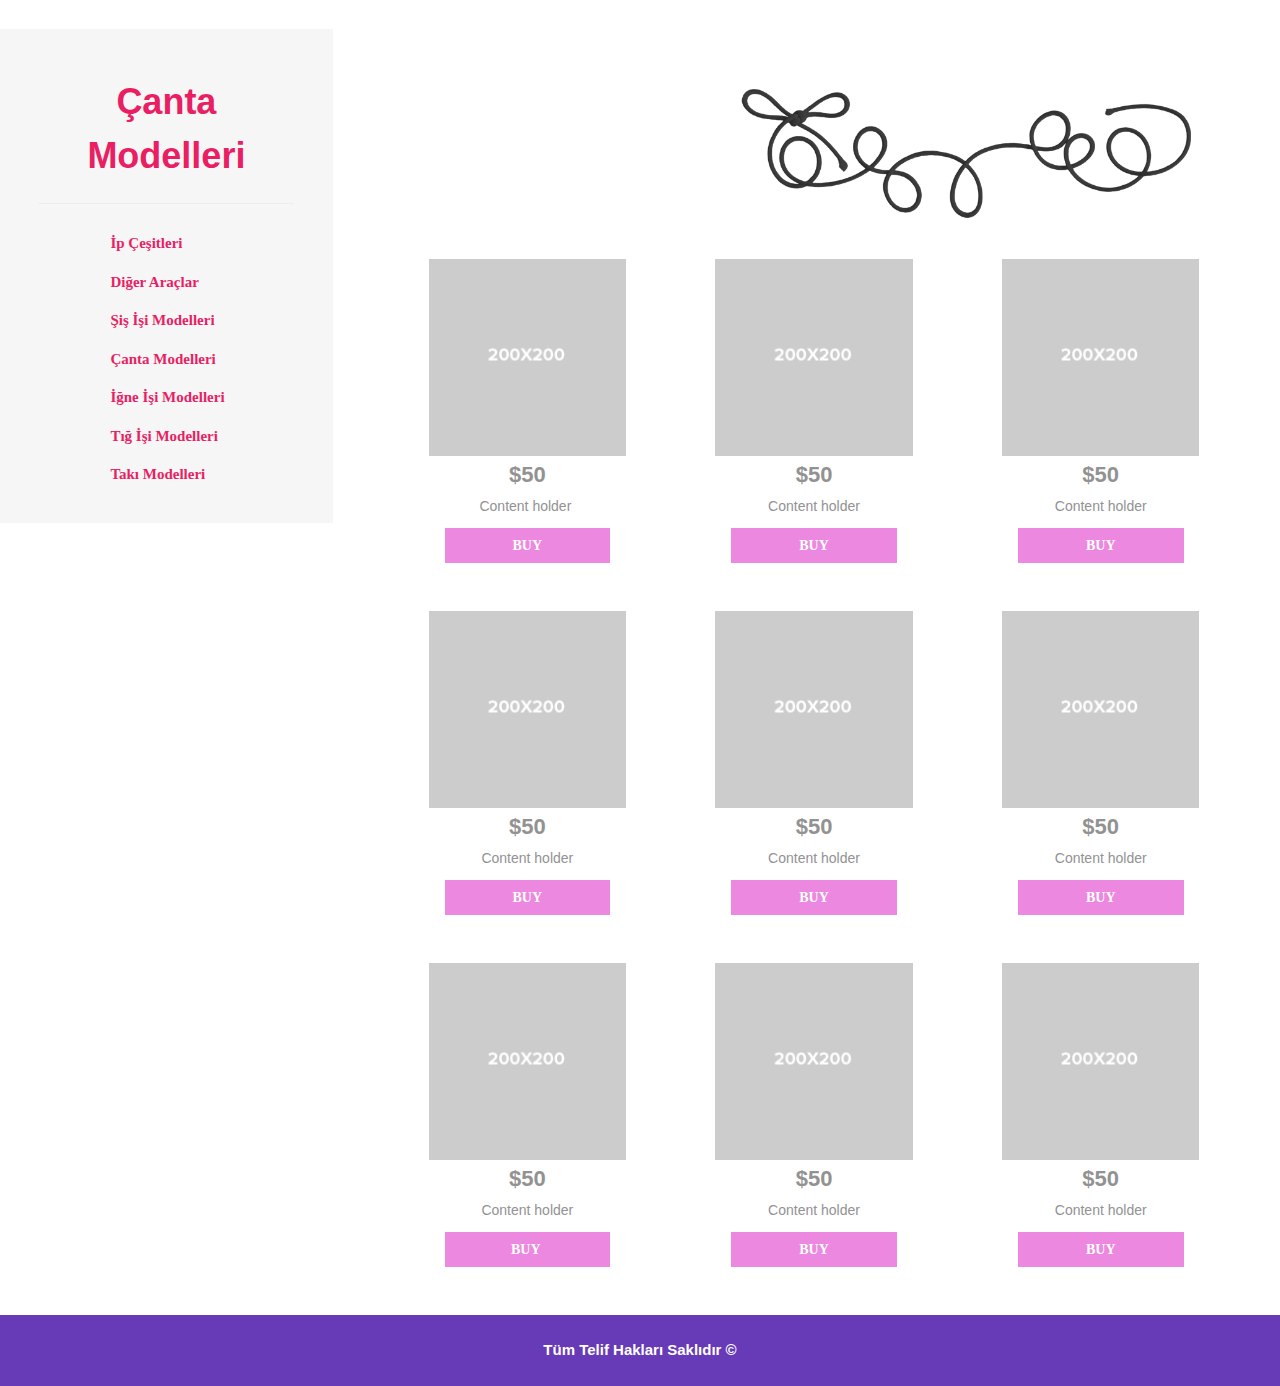
<file: cantaModelleri.html>
<!doctype html>
<html>
<head>
<meta charset="utf-8">
<title>Çanta Modelleri</title>
	
<meta name="viewport" content="width=device-width, initial-scale=1">
<link href="eCommerceAssets/styles/eCommerceStyle.css" rel="stylesheet" type="text/css">
<link rel="stylesheet" href="w3.css">
<!--The following script tag downloads a font from the Adobe Edge Web Fonts server for use within the web page. We recommend that you do not modify it.-->

<script>var __adobewebfontsappname__="dreamweaver"</script><script src="http://use.edgefonts.net/montserrat:n4:default;source-sans-pro:n2:default.js" type="text/javascript"></script>
	<link rel="stylesheet" href="https://use.fontawesome.com/releases/v5.6.3/css/all.css" integrity="sha384-UHRtZLI+pbxtHCWp1t77Bi1L4ZtiqrqD80Kn4Z8NTSRyMA2Fd33n5dQ8lWUE00s/" crossorigin="anonymous">
</head>

<body>
<div id="container">

  <div id="content">
    <section class="sidebar"> 
      <!-- This adds a sidebar with 1 searchbox,2 menusets, each with 4 links -->
      <div id="menubar">
        <nav class="menu">
          <h1 align="center"><a href="index1.html"><b class="w3-text-pink">Çanta Modelleri</h1></a>
          <hr>
          <ul>
            <!-- List of links under menuset 1 -->
            <a href="ipcesitleri.html"><button class="w3-button w3-whitew"><i class="fas fa-diagnoses w3-margin-right w3-text-purple"></i>İp Çeşitleri</button></a>
            <a href="diger.html"><button class="w3-button w3-whitew"><i class="fas fa-candy-cane w3-margin-right w3-text-purple"></i>Diğer Araçlar</button></a>
			  <a href="sisModelleri.html"><button class="w3-button w3-whitew"><i class="fas fa-eye-dropper w3-margin-right w3-text-purple"></i>Şiş İşi Modelleri</button></a>
            <a href="cantaModelleri.html"><button class="w3-button w3-whitew"><i class="fas fa-shopping-bag w3-margin-right w3-text-purple"></i>Çanta Modelleri</button></a>
			  <a href="igneModelleri.html"><button class="w3-button w3-whitew"><i class="far fa-star-half w3-margin-right w3-text-purple"></i>İğne İşi Modelleri</button></a>
			  <a href="tıgModelleri.html"><button class="w3-button w3-whitew"><i class="fas fa-pen-fancy w3-margin-right w3-text-purple"></i>Tığ İşi Modelleri</button></a>
			  <a href="takıModelleri.html"><button class="w3-button w3-whitew"><i class="fas fa-gem w3-margin-right w3-text-purple"></i>Takı  Modelleri</button></a>

			  
			  
          </ul>
        </nav>
    </section>
		  <div align="center" id="image"><img src="banner.png" alt="resim" width="498" height="200" /></div>
    <section class="mainContent">
		
      <div class="productRow"><!-- Each product row contains info of 3 elements -->
        <article class="productInfo"><!-- Each individual product description -->
          <div><img alt="sample" src="eCommerceAssets/images/200x200.png"></div>
          <p class="price">$50</p>
          <p class="productContent">Content holder </p>
          <input type="button" name="button" value="Buy" class="buyButton">
        </article>
        <article class="productInfo"><!-- Each individual product description -->
          <div><img alt="sample" src="eCommerceAssets/images/200x200.png"></div>
          <p class="price">$50</p>
          <p class="productContent">Content holder</p>
          <input type="button" name="button" value="Buy" class="buyButton">
        </article>
        <article class="productInfo"> <!-- Each individual product description -->
          <div><img alt="sample" src="eCommerceAssets/images/200x200.png"></div>
          <p class="price">$50</p>
          <p class="productContent">Content holder</p>
          <input type="button" name="button" value="Buy" class="buyButton">
        </article>
      </div>
      <div class="productRow"> 
        <!-- Each product row contains info of 3 elements -->
        <article class="productInfo"> <!-- Each individual product description -->
          <div><img alt="sample" src="eCommerceAssets/images/200x200.png"></div>
          <p class="price">$50</p>
          <p class="productContent">Content holder</p>
          <input type="button" name="button" value="Buy" class="buyButton">
        </article>
        <article class="productInfo"> <!-- Each individual product description -->
          <div><img alt="sample" src="eCommerceAssets/images/200x200.png"></div>
          <p class="price">$50</p>
          <p class="productContent">Content holder</p>
          <input type="button" name="button" value="Buy" class="buyButton">
        </article>
        <article class="productInfo"><!-- Each individual product description -->
          <div><img alt="sample" src="eCommerceAssets/images/200x200.png"></div>
          <p class="price">$50</p>
          <p class="productContent">Content holder</p>
          <input type="button" name="button" value="Buy" class="buyButton">
        </article>
      </div>
      <div class="productRow">
        <article class="productInfo"> <!-- Each individual product description -->
          <div><img alt="sample" src="eCommerceAssets/images/200x200.png"></div>
          <p class="price">$50</p>
          <p class="productContent">Content holder</p>
          <input type="button" name="button " value="Buy " class="buyButton">
        </article>
        <article class="productInfo"><!-- Each individual product description -->
          <div><img alt="sample" src="eCommerceAssets/images/200x200.png"></div>
          <p class="price">$50</p>
          <p class="productContent">Content holder</p>
          <input type="button" name="button" value="Buy" onclick="window.location='index1.html';" class="buyButton">
        </article>
        <article class="productInfo"><!-- Each individual product description -->
          <div><img alt="sample" src="eCommerceAssets/images/200x200.png"></div>
          <p class="price">$50</p>
          <p class="productContent">Content holder</p>
          <input type="button" name="button" value="Buy" class="buyButton">
        </article>
      </div>
    </section>
  </div>
 
  
  <div class="w3-deep-purple w3-center w3-padding-24">Tüm Telif Hakları Saklıdır ©</div>

<!-- End page content -->
</div>
</div>
</body>
</html>
</file>
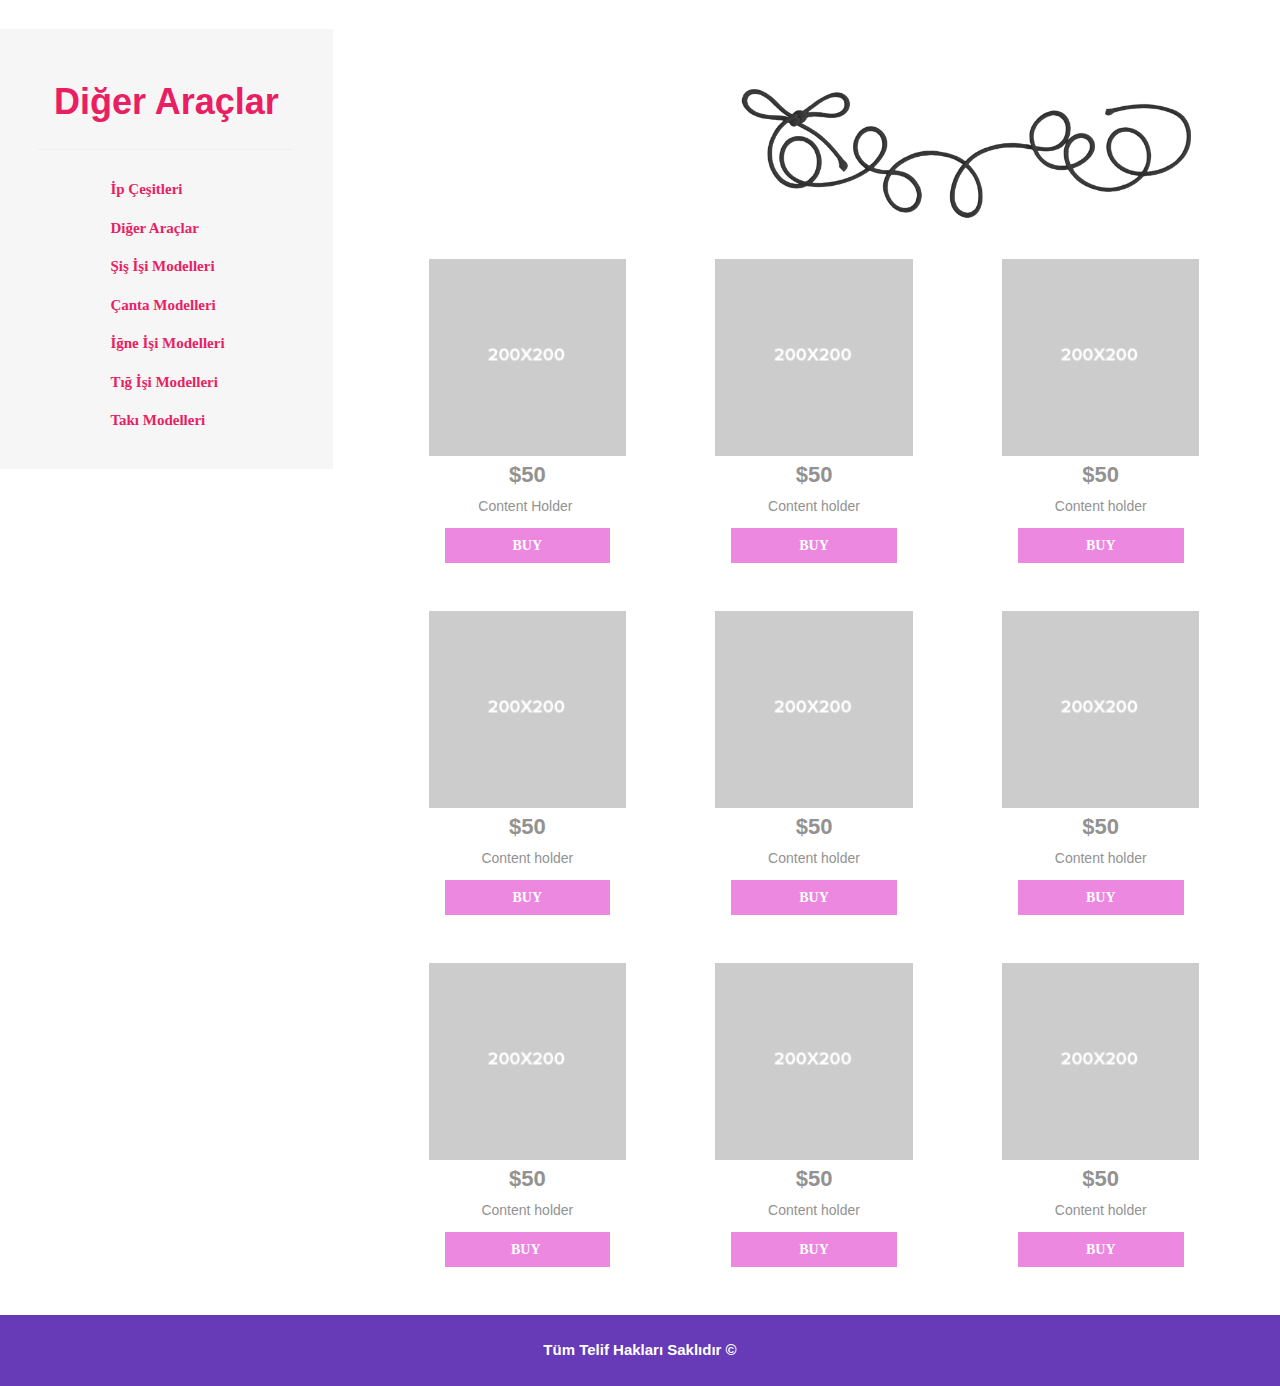
<file: diger.html>
<!doctype html>
<html>
<head>
<meta charset="utf-8">
<title>Diğer Araçlar</title>
<meta name="viewport" content="width=device-width, initial-scale=1">
<link href="eCommerceAssets/styles/eCommerceStyle.css" rel="stylesheet" type="text/css">
<link rel="stylesheet" href="w3.css">
<!--The following script tag downloads a font from the Adobe Edge Web Fonts server for use within the web page. We recommend that you do not modify it.-->

<script>var __adobewebfontsappname__="dreamweaver"</script><script src="http://use.edgefonts.net/montserrat:n4:default;source-sans-pro:n2:default.js" type="text/javascript"></script>
	<link rel="stylesheet" href="https://use.fontawesome.com/releases/v5.6.3/css/all.css" integrity="sha384-UHRtZLI+pbxtHCWp1t77Bi1L4ZtiqrqD80Kn4Z8NTSRyMA2Fd33n5dQ8lWUE00s/" crossorigin="anonymous">
</head>

<body>
<div id="container">

  <div id="content">
    <section class="sidebar"> 
      <!-- This adds a sidebar with 1 searchbox,2 menusets, each with 4 links -->
      <div id="menubar">
        <nav class="menu">
          <h1 align="center"><a href="index1.html"><b class="w3-text-pink">Diğer Araçlar</h1></a>
          <hr>
          <ul>
            <!-- List of links under menuset 1 -->
            <a href="ipcesitleri.html"><button class="w3-button w3-whitew"><i class="fas fa-diagnoses w3-margin-right w3-text-purple"></i>İp Çeşitleri</button></a>
            <a href="diger.html"><button class="w3-button w3-whitew"><i class="fas fa-candy-cane w3-margin-right w3-text-purple"></i>Diğer Araçlar</button></a>
			  <a href="sisModelleri.html"><button class="w3-button w3-whitew"><i class="fas fa-eye-dropper w3-margin-right w3-text-purple"></i>Şiş İşi Modelleri</button></a>
            <a href="cantaModelleri.html"><button class="w3-button w3-whitew"><i class="fas fa-shopping-bag w3-margin-right w3-text-purple"></i>Çanta Modelleri</button></a>
			  <a href="igneModelleri.html"><button class="w3-button w3-whitew"><i class="far fa-star-half w3-margin-right w3-text-purple"></i>İğne İşi Modelleri</button></a>
			  <a href="tıgModelleri.html"><button class="w3-button w3-whitew"><i class="fas fa-pen-fancy w3-margin-right w3-text-purple"></i>Tığ İşi Modelleri</button></a>
			  <a href="takıModelleri.html"><button class="w3-button w3-whitew"><i class="fas fa-gem w3-margin-right w3-text-purple"></i>Takı  Modelleri</button></a>

			  
			  
          </ul>
        </nav>
    </section>
		  <div align="center" id="image"><img src="banner.png" alt="resim" width="498" height="200" /></div>
    <section class="mainContent">
		
      <div class="productRow"><!-- Each product row contains info of 3 elements -->
        <article class="productInfo"><!-- Each individual product description -->
          <div><img alt="sample" src="eCommerceAssets/images/200x200.png"></div>
          <p class="price">$50</p>
          <p class="productContent">Content Holder </p>
		  <input type="button" name="button" value="Buy" class="buyButton">
        </article>
        <article class="productInfo"><!-- Each individual product description -->
          <div><img alt="sample" src="eCommerceAssets/images/200x200.png"></div>
          <p class="price">$50</p>
          <p class="productContent">Content holder</p>
          <input type="button" name="button" value="Buy" class="buyButton">
        </article>
        <article class="productInfo"> <!-- Each individual product description -->
          <div><img alt="sample" src="eCommerceAssets/images/200x200.png"></div>
          <p class="price">$50</p>
          <p class="productContent">Content holder</p>
          <input type="button" name="button" value="Buy" class="buyButton">
        </article>
      </div>
      <div class="productRow"> 
        <!-- Each product row contains info of 3 elements -->
        <article class="productInfo"> <!-- Each individual product description -->
          <div><img alt="sample" src="eCommerceAssets/images/200x200.png"></div>
          <p class="price">$50</p>
          <p class="productContent">Content holder</p>
          <input type="button" name="button" value="Buy" class="buyButton">
        </article>
        <article class="productInfo"> <!-- Each individual product description -->
          <div><img alt="sample" src="eCommerceAssets/images/200x200.png"></div>
          <p class="price">$50</p>
          <p class="productContent">Content holder</p>
          <input type="button" name="button" value="Buy" class="buyButton">
        </article>
        <article class="productInfo"><!-- Each individual product description -->
          <div><img alt="sample" src="eCommerceAssets/images/200x200.png"></div>
          <p class="price">$50</p>
          <p class="productContent">Content holder</p>
          <input type="button" name="button" value="Buy" class="buyButton">
        </article>
      </div>
      <div class="productRow">
        <article class="productInfo"> <!-- Each individual product description -->
          <div><img alt="sample" src="eCommerceAssets/images/200x200.png"></div>
          <p class="price">$50</p>
          <p class="productContent">Content holder</p>
          <input type="button" name="button " value="Buy " class="buyButton">
        </article>
        <article class="productInfo"><!-- Each individual product description -->
          <div><img alt="sample" src="eCommerceAssets/images/200x200.png"></div>
          <p class="price">$50</p>
          <p class="productContent">Content holder</p>
          <input type="button" name="button" value="Buy" onclick="window.location='index1.html';" class="buyButton">
        </article>
        <article class="productInfo"><!-- Each individual product description -->
          <div><img alt="sample" src="eCommerceAssets/images/200x200.png"></div>
          <p class="price">$50</p>
          <p class="productContent">Content holder</p>
          <input type="button" name="button" value="Buy" class="buyButton">
        </article>
      </div>
    </section>
  </div>
 
  
  <div class="w3-deep-purple w3-center w3-padding-24">Tüm Telif Hakları Saklıdır ©</div>

<!-- End page content -->
</div>
</div>
</body>
</html>
</file>
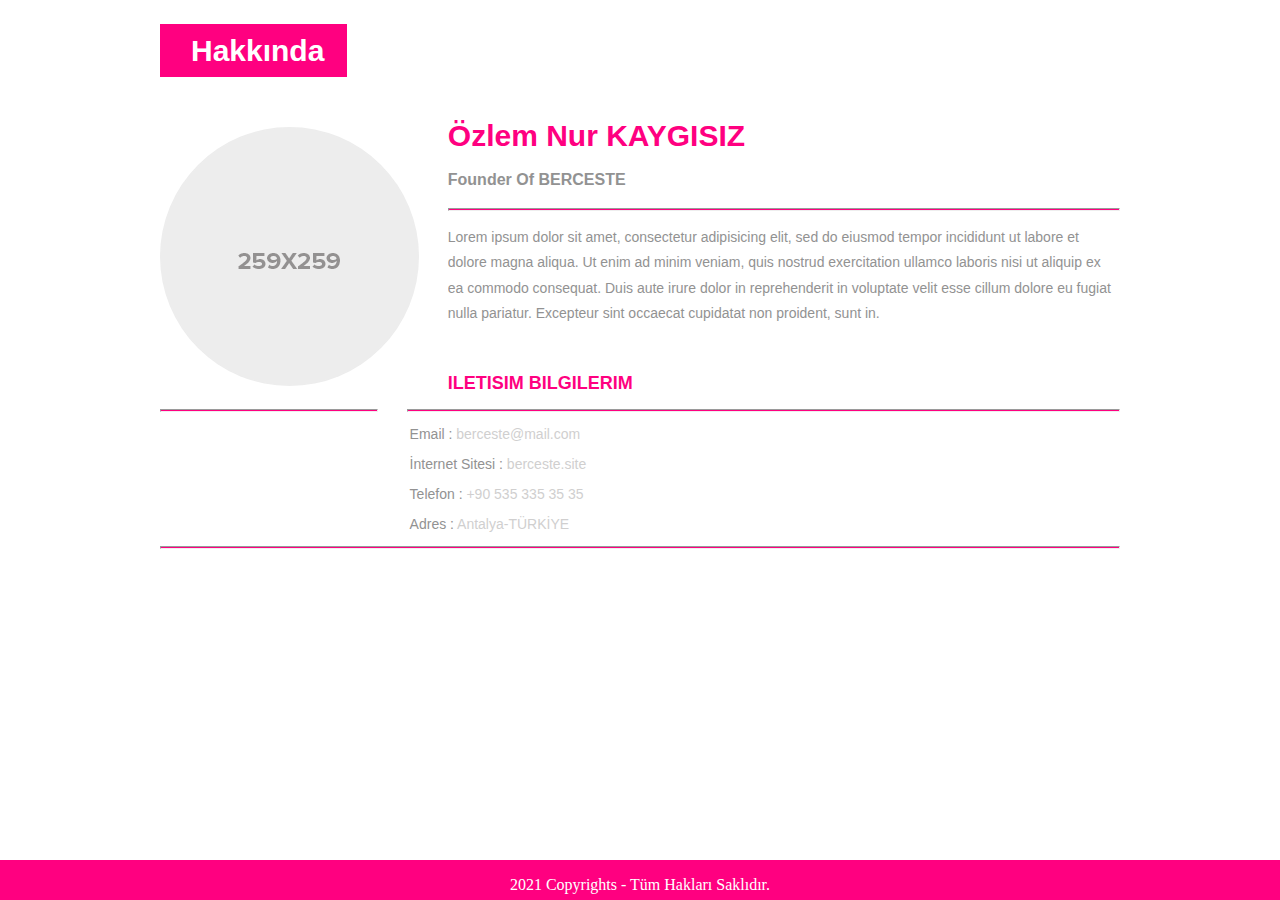
<file: hakkinda.html>
<!doctype html>
<html>
<head>
<meta charset="utf-8">
<meta name="viewport" content="width=device-width, initial-scale=1">
<title>Hakkında</title>
<link href="AboutPageAssets/styles/aboutPageStyle.css" rel="stylesheet" type="text/css">

<!--The following script tag downloads a font from the Adobe Edge Web Fonts server for use within the web page. We recommend that you do not modify it.-->
<script>var __adobewebfontsappname__="dreamweaver"</script><script src="http://use.edgefonts.net/montserrat:n4:default;source-sans-pro:n2:default.js" type="text/javascript"></script>
</head>

<body>
<!-- Header content -->
<header>
  <div class="profileLogo"> 
    <!-- Profile logo. Add a img tag in place of <span>. -->
    <p class="logoPlaceholder"><a href="index1.html"><span>&nbsp;&nbsp;Hakkında&nbsp;</span></a></p>
  </div>
  <div class="profilePhoto"> 
    <!-- Profile photo --> 
    <img src="AboutPageAssets/images/profilephoto.png" alt="sample"> </div>
  <!-- Identity details -->
  <section class="profileHeader">
    <h1>Özlem Nur KAYGISIZ</h1>
    <h3>Founder Of BERCESTE</h3>
    <hr>
    <p>Lorem ipsum dolor sit amet, consectetur adipisicing elit, sed do eiusmod tempor incididunt ut labore et dolore magna aliqua. Ut enim ad minim veniam, quis nostrud exercitation ullamco laboris nisi ut aliquip ex ea commodo consequat. Duis aute irure dolor in reprehenderit in voluptate velit esse cillum dolore eu fugiat nulla pariatur. Excepteur sint occaecat cupidatat non proident, sunt in.</p>
  </section>
  <!-- Links to Social network accounts -->
  
</header>
<!-- content -->
<section class="mainContent"> 
  <!-- Contact details -->
  <section class="section1">
    <br>
    <h2 class="sectionTitle">Iletisim Bilgilerim</h2>
    <hr class="sectionTitleRule">
    <hr class="sectionTitleRule2">
    <div class="section1Content">
      <p><span>Email :</span> berceste@mail.com</p>
      <p><span>İnternet Sitesi :</span> berceste.site</p>
      <p><span>Telefon :</span> +90 535 335 35 35</p>
      <p><span>Adres :</span> Antalya-TÜRKİYE</p>
    </div>
  </section>
  <!-- Previous experience details -->
  
  <!-- Links to expore your past projects and download your CV -->
  
</section>

  <hr>
	<div class="footer">
  <p class="footerDisclaimer">2021  Copyrights - <span>Tüm Hakları Saklıdır.</span></p>
</div>
  

</body>
</html>
</file>
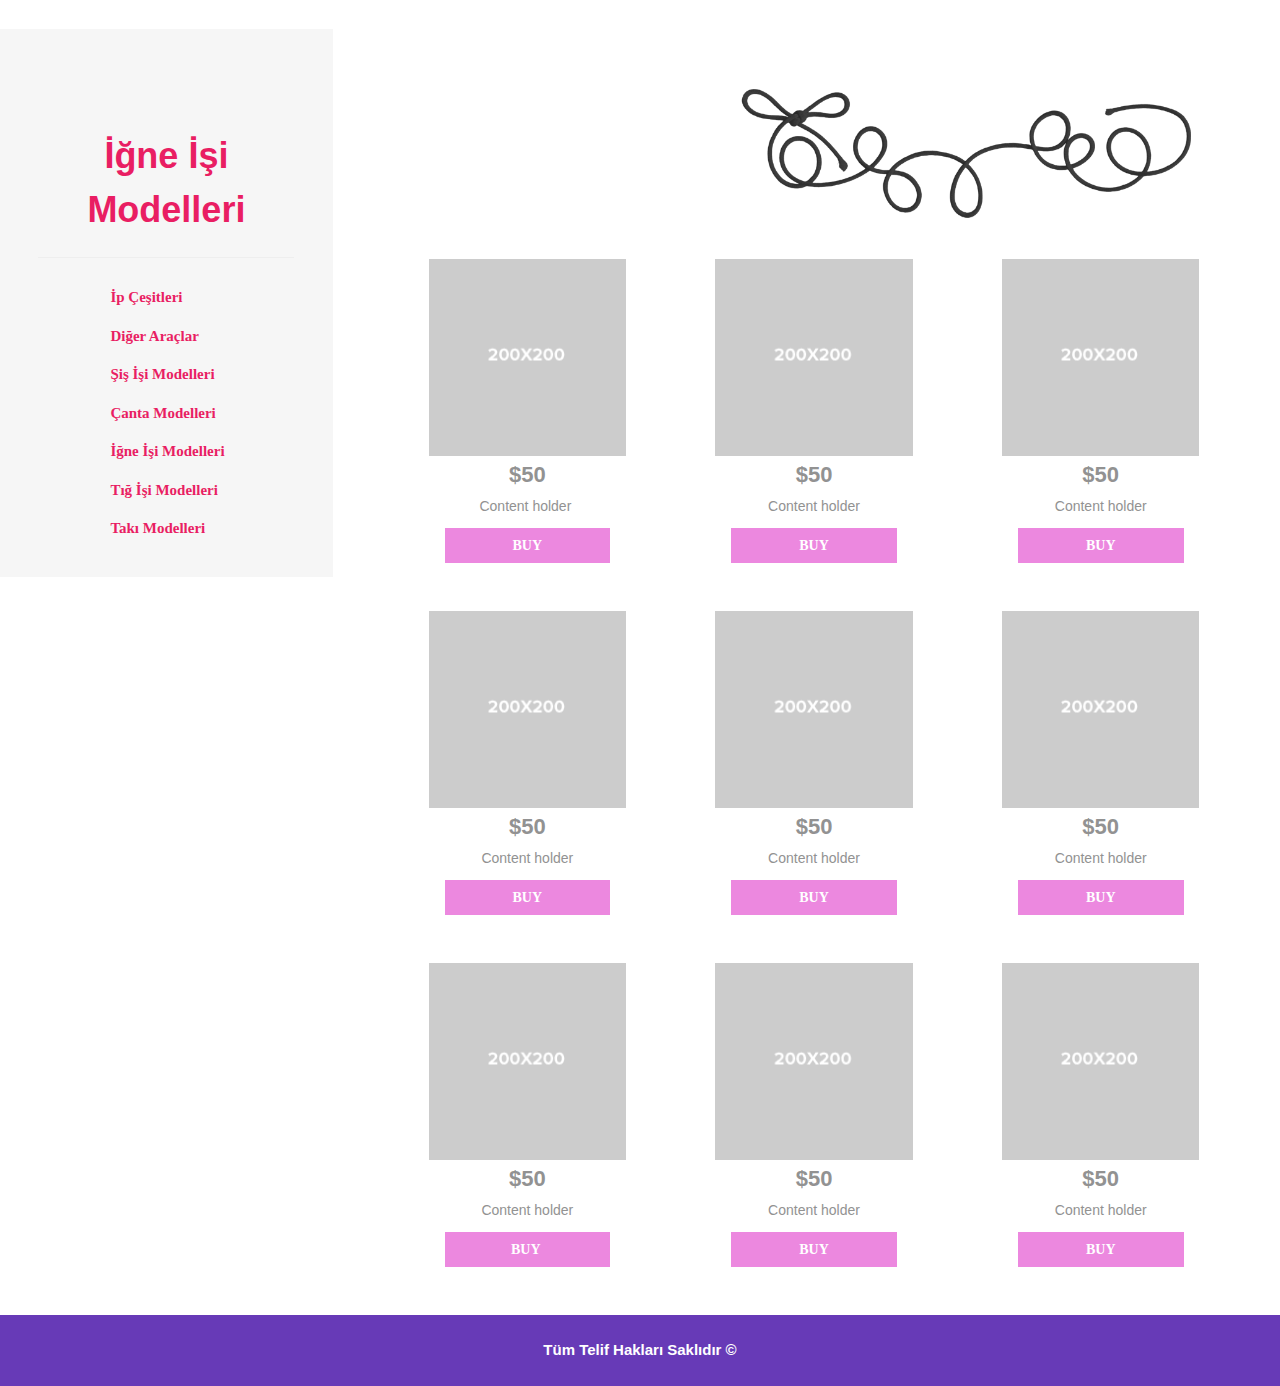
<file: igneModelleri.html>
<!doctype html>
<html>
<head>
<meta charset="utf-8">
<title>İğne İşi Modelleri</title>
	
<meta name="viewport" content="width=device-width, initial-scale=1">
<link href="eCommerceAssets/styles/eCommerceStyle.css" rel="stylesheet" type="text/css">
<link rel="stylesheet" href="w3.css">
<!--The following script tag downloads a font from the Adobe Edge Web Fonts server for use within the web page. We recommend that you do not modify it.-->

<script>var __adobewebfontsappname__="dreamweaver"</script><script src="http://use.edgefonts.net/montserrat:n4:default;source-sans-pro:n2:default.js" type="text/javascript"></script>
	<link rel="stylesheet" href="https://use.fontawesome.com/releases/v5.6.3/css/all.css" integrity="sha384-UHRtZLI+pbxtHCWp1t77Bi1L4ZtiqrqD80Kn4Z8NTSRyMA2Fd33n5dQ8lWUE00s/" crossorigin="anonymous">
</head>

<body>
<div id="container">

  <div id="content">
    <section class="sidebar"> 
      <!-- This adds a sidebar with 1 searchbox,2 menusets, each with 4 links -->
      <div id="menubar">
        <nav class="menu">
          <h1 align="center"><a href="index1.html"><b class="w3-text-pink"><br>İğne İşi Modelleri</h1></a>
          <hr>
          <ul>
            <!-- List of links under menuset 1 -->
            <a href="ipcesitleri.html"><button class="w3-button w3-whitew"><i class="fas fa-diagnoses w3-margin-right w3-text-purple"></i>İp Çeşitleri</button></a>
            <a href="diger.html"><button class="w3-button w3-whitew"><i class="fas fa-candy-cane w3-margin-right w3-text-purple"></i>Diğer Araçlar</button></a>
			  <a href="sisModelleri.html"><button class="w3-button w3-whitew"><i class="fas fa-eye-dropper w3-margin-right w3-text-purple"></i>Şiş İşi Modelleri</button></a>
            <a href="cantaModelleri.html"><button class="w3-button w3-whitew"><i class="fas fa-shopping-bag w3-margin-right w3-text-purple"></i>Çanta Modelleri</button></a>
			  <a href="igneModelleri.html"><button class="w3-button w3-whitew"><i class="far fa-star-half w3-margin-right w3-text-purple"></i>İğne İşi Modelleri</button></a>
			  <a href="tıgModelleri.html"><button class="w3-button w3-whitew"><i class="fas fa-pen-fancy w3-margin-right w3-text-purple"></i>Tığ İşi Modelleri</button></a>
			  <a href="takıModelleri.html"><button class="w3-button w3-whitew"><i class="fas fa-gem w3-margin-right w3-text-purple"></i>Takı  Modelleri</button></a>

			  
			  
          </ul>
        </nav>
    </section>
		  <div align="center" id="image"><img src="banner.png" alt="resim" width="498" height="200" /></div>
    <section class="mainContent">
		
      <div class="productRow"><!-- Each product row contains info of 3 elements -->
        <article class="productInfo"><!-- Each individual product description -->
          <div><img alt="sample" src="eCommerceAssets/images/200x200.png"></div>
          <p class="price">$50</p>
          <p class="productContent">Content holder </p>
          <input type="button" name="button" value="Buy" class="buyButton">
        </article>
        <article class="productInfo"><!-- Each individual product description -->
          <div><img alt="sample" src="eCommerceAssets/images/200x200.png"></div>
          <p class="price">$50</p>
          <p class="productContent">Content holder</p>
          <input type="button" name="button" value="Buy" class="buyButton">
        </article>
        <article class="productInfo"> <!-- Each individual product description -->
          <div><img alt="sample" src="eCommerceAssets/images/200x200.png"></div>
          <p class="price">$50</p>
          <p class="productContent">Content holder</p>
          <input type="button" name="button" value="Buy" class="buyButton">
        </article>
      </div>
      <div class="productRow"> 
        <!-- Each product row contains info of 3 elements -->
        <article class="productInfo"> <!-- Each individual product description -->
          <div><img alt="sample" src="eCommerceAssets/images/200x200.png"></div>
          <p class="price">$50</p>
          <p class="productContent">Content holder</p>
          <input type="button" name="button" value="Buy" class="buyButton">
        </article>
        <article class="productInfo"> <!-- Each individual product description -->
          <div><img alt="sample" src="eCommerceAssets/images/200x200.png"></div>
          <p class="price">$50</p>
          <p class="productContent">Content holder</p>
          <input type="button" name="button" value="Buy" class="buyButton">
        </article>
        <article class="productInfo"><!-- Each individual product description -->
          <div><img alt="sample" src="eCommerceAssets/images/200x200.png"></div>
          <p class="price">$50</p>
          <p class="productContent">Content holder</p>
          <input type="button" name="button" value="Buy" class="buyButton">
        </article>
      </div>
      <div class="productRow">
        <article class="productInfo"> <!-- Each individual product description -->
          <div><img alt="sample" src="eCommerceAssets/images/200x200.png"></div>
          <p class="price">$50</p>
          <p class="productContent">Content holder</p>
          <input type="button" name="button " value="Buy " class="buyButton">
        </article>
        <article class="productInfo"><!-- Each individual product description -->
          <div><img alt="sample" src="eCommerceAssets/images/200x200.png"></div>
          <p class="price">$50</p>
          <p class="productContent">Content holder</p>
          <input type="button" name="button" value="Buy" onclick="window.location='index1.html';" class="buyButton">
        </article>
        <article class="productInfo"><!-- Each individual product description -->
          <div><img alt="sample" src="eCommerceAssets/images/200x200.png"></div>
          <p class="price">$50</p>
          <p class="productContent">Content holder</p>
          <input type="button" name="button" value="Buy" class="buyButton">
        </article>
      </div>
    </section>
  </div>
 
  
  <div class="w3-deep-purple w3-center w3-padding-24">Tüm Telif Hakları Saklıdır ©</div>

<!-- End page content -->
</div>
</div>
</body>
</html>
</file>
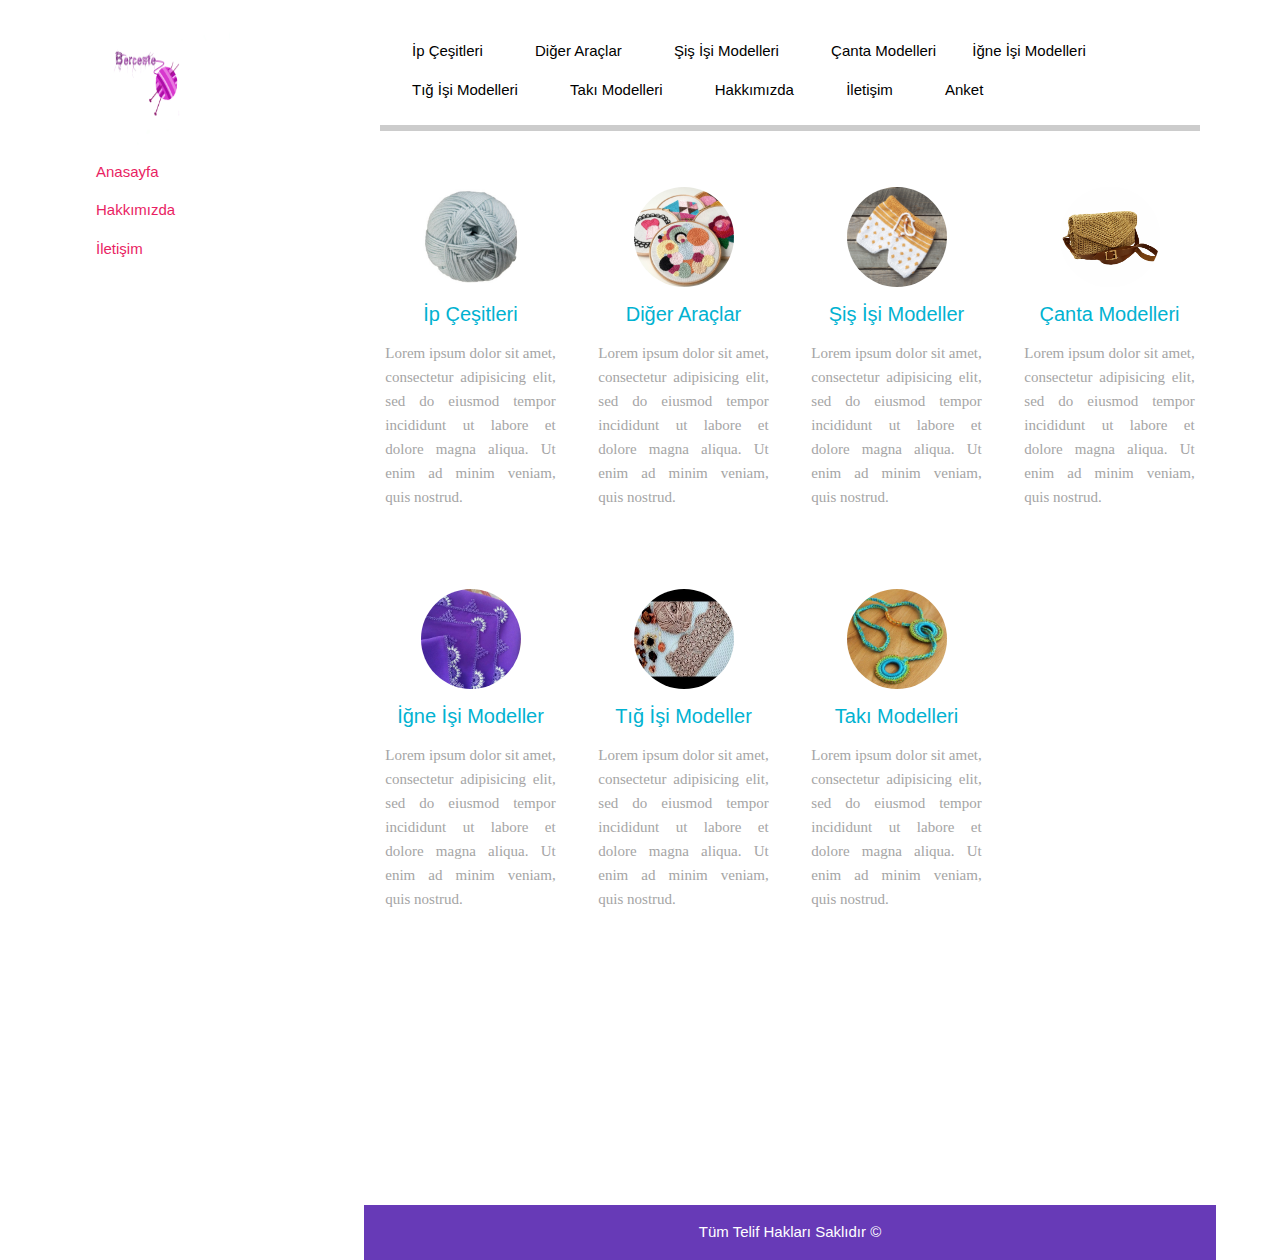
<file: index1.html>
<!doctype html>
<html>
<head>
<meta charset="utf-8">
<meta http-equiv="X-UA-Compatible" content="IE=edge">
<meta name="viewport" content="width=device-width, initial-scale=1">
<title>Berceste Anasayfa</title>
<link rel="stylesheet" href="https://use.fontawesome.com/releases/v5.6.3/css/all.css" integrity="sha384-UHRtZLI+pbxtHCWp1t77Bi1L4ZtiqrqD80Kn4Z8NTSRyMA2Fd33n5dQ8lWUE00s/" crossorigin="anonymous">
<link href="css/multiColumnTemplate.css" rel="stylesheet" type="text/css">
<!-- HTML5 shim and Respond.js for IE8 support of HTML5 elements and media queries -->
<link rel="stylesheet" href="https://www.w3schools.com/w3css/4/w3.css">

<!-- WARNING: Respond.js doesn't work if you view the page via file:// -->
<!--[if lt IE 9]>
      <script src="https://oss.maxcdn.com/html5shiv/3.7.2/html5shiv.min.js"></script>
      <script src="https://oss.maxcdn.com/respond/1.4.2/respond.min.js"></script>
    <![endif]-->
</head>
<body>
<div class="container">
<nav class="w3-sidebar w3-collapse w3-white w3-animate-left" style="z-index:3;width:300px;" id="mySidebar"><br>
  <div class="w3-container">
    
   <div align="left"><img src="berceste1.jpg" width="150" height="130" alt="resim" /></div>
  </div>
  <div class="w3-bar-block">
    <a href="index1.html" class="w3-bar-item w3-button w3-padding w3-text-pink"><i class="fa fa-th-large fa-fw w3-margin-right w3-text-pink"></i>Anasayfa</a> 
    <a href="hakkinda.html" class="w3-bar-item w3-button w3-padding w3-text-pink"><i class="fa fa-user fa-fw w3-margin-right w3-text-pink"></i>Hakkımızda</a> 
    <a href="iletisim.html" class="w3-bar-item w3-button w3-padding w3-text-pink"><i class="fa fa-envelope fa-fw w3-margin-right w3-text-pink"></i>İletişim</a>
  </div>
  <div class="w3-panel w3-large">
    <a href="https://www.facebook.com"><i class="fab fa-facebook w3-hover-opacity"></i></a>
    <a href="https://www.instagram.com"><i class="fab fa-instagram w3-hover-opacity"></i></a>
    <a href="https://www.snapchat.com"><i class="fab fa-snapchat w3-hover-opacity"></i></a>
    <a href="https://www.pinterest.com"><i class="fab fa-pinterest-p w3-hover-opacity"></i></a>
    <a href="https://www.twitter.com"><i class="fab fa-twitter w3-hover-opacity"></i></a>
   <a href="https://www.linkedin.com"><i class="fab fa-linkedin w3-hover-opacity"></i></a>
  </div>
</nav>

<!-- !PAGE CONTENT! -->
<div class="w3-main" style="margin-left:300px">

  <!-- Header -->
    <header id="portfolio">
    <span class="w3-button w3-hide-large w3-xxlarge w3-hover-text-grey" onclick="w3_open()"><i class="fa fa-bars"></i></span>
    <div class="w3-container">
    
    <div class="w3-section w3-bottombar w3-padding-16 ">
      
        <a href="ipcesitleri.html"><button class="w3-button w3-hover-deep-purple w3-white w3-hide-small"><i class="fas fa-diagnoses w3-margin-right"></i>İp Çeşitleri</button></a>
		<a href="diger.html"><button class="w3-button w3-hover-deep-purple w3-whitew"><i class="fas fa-candy-cane w3-margin-right"></i>Diğer Araçlar</button></a>
		<a href="sisModelleri.html"><button class="w3-button w3-hover-deep-purple w3-white w3-hide-small"><i class="fas fa-eye-dropper w3-margin-right"></i>Şiş İşi Modelleri</button></a>
		<a href="cantaModelleri.html"><button class="w3-button w3-hover-deep-purple w3-white w3-hide-small"><i class="fas fa-shopping-bag w3-margin-right"></i>Çanta Modelleri</button></a>
		<a href="igneModelleri.html"><button class="w3-button w3-hover-deep-purple  w3-white w3-hide-small"><i class="far fa-star-half w3-margin-center"></i>İğne İşi Modelleri</button></a>
		<a href="tıgModelleri.html"><button class="w3-button w3-hover-deep-purple w3-white w3-hide-small"><i class="fas fa-pen-fancy w3-margin-right"></i>Tığ İşi Modelleri</button></a>
		<a href="takıModelleri.html"><button class="w3-button w3-hover-deep-purple w3-white w3-hide-small"><i class="fas fa-gem w3-margin-right"></i>Takı Modelleri</button></a>
		
		<a href="hakkinda.html"><button class="w3-button w3-hover-deep-purple w3-white w3-hide-small"><i class="fas fa-user w3-margin-right"></i> Hakkımızda</button></a>
		<a href="iletisim.html"><button class="w3-button w3-hover-deep-purple w3-white w3-hide-small"><i class="fas fa-phone w3-margin-right"></i>İletişim </button></a>
		<a href="anket.html"><button class="w3-button w3-hover-deep-purple w3-white w3-hide-small"><i class="fas fa-clipboard-list w3-margin-right"></i>Anket </button></a>
      	
    </div>
    </div>
  </header>
  <div class="row">
    <div class="columns">
       <p class="thumbnail_align"><a href="ipcesitleri.html"> <img src="ip_1.jpg" alt="" class="thumbnail"/> </p></a>
      <h4>İp Çeşitleri</h4>
      <p>Lorem ipsum dolor sit amet, consectetur adipisicing elit, sed do eiusmod tempor incididunt ut labore et dolore magna aliqua. Ut enim ad minim veniam, quis nostrud.</p>
    </div>
	  <div class="columns">
       <p class="thumbnail_align"> <img src="punch_1.jpg" alt="" class="thumbnail"/> </p>
      <h4>Diğer Araçlar</h4>
      <p>Lorem ipsum dolor sit amet, consectetur adipisicing elit, sed do eiusmod tempor incididunt ut labore et dolore magna aliqua. Ut enim ad minim veniam, quis nostrud.</p>
    </div>
	  <div class="columns">
       <p class="thumbnail_align"> <img src="sis_1.jpg" alt="" class="thumbnail"/> </p>
      <h4>Şiş İşi Modeller</h4>
      <p>Lorem ipsum dolor sit amet, consectetur adipisicing elit, sed do eiusmod tempor incididunt ut labore et dolore magna aliqua. Ut enim ad minim veniam, quis nostrud.</p>
    </div>
	  <div class="columns">
       <p class="thumbnail_align "> <img src="canta_1.png" alt="" class="thumbnail"/> </p>
      <h4>Çanta Modelleri</h4>
      <p>Lorem ipsum dolor sit amet, consectetur adipisicing elit, sed do eiusmod tempor incididunt ut labore et dolore magna aliqua. Ut enim ad minim veniam, quis nostrud.</p>
    </div>
    <div class="columns">
      <p class="thumbnail_align"> <img src="igne_1.jpg" alt="" class="thumbnail"/> </p>
      <h4>İğne İşi Modeller</h4>
      <p>Lorem ipsum dolor sit amet, consectetur adipisicing elit, sed do eiusmod tempor incididunt ut labore et dolore magna aliqua. Ut enim ad minim veniam, quis nostrud.</p>
    </div>
    <div class="columns">
	  <p class="thumbnail_align"> <img src="tıg_1.jpg" alt="" class="thumbnail"/> </p>
      <h4>Tığ İşi Modeller</h4>
      <p>Lorem ipsum dolor sit amet, consectetur adipisicing elit, sed do eiusmod tempor incididunt ut labore et dolore magna aliqua. Ut enim ad minim veniam, quis nostrud.</p>
    </div>
    <div class="columns">
      <p class="thumbnail_align"> <img src="takı_1.jpg" alt="" class="thumbnail"/> </p>
      <h4>Takı Modelleri</h4>
      <p>Lorem ipsum dolor sit amet, consectetur adipisicing elit, sed do eiusmod tempor incididunt ut labore et dolore magna aliqua. Ut enim ad minim veniam, quis nostrud.</p>
    </div>
  </div>
  <br>
	<br>
	<br>
	<br>
	<br>
	<br>
	<br>
	<br>
	<br>
	<br>
	<br>
	<br>
  
   <div class="w3-deep-purple w3-center w3-padding-16">Tüm Telif Hakları Saklıdır ©</div>
</div>
	</div>
</body>
</html>
</file>
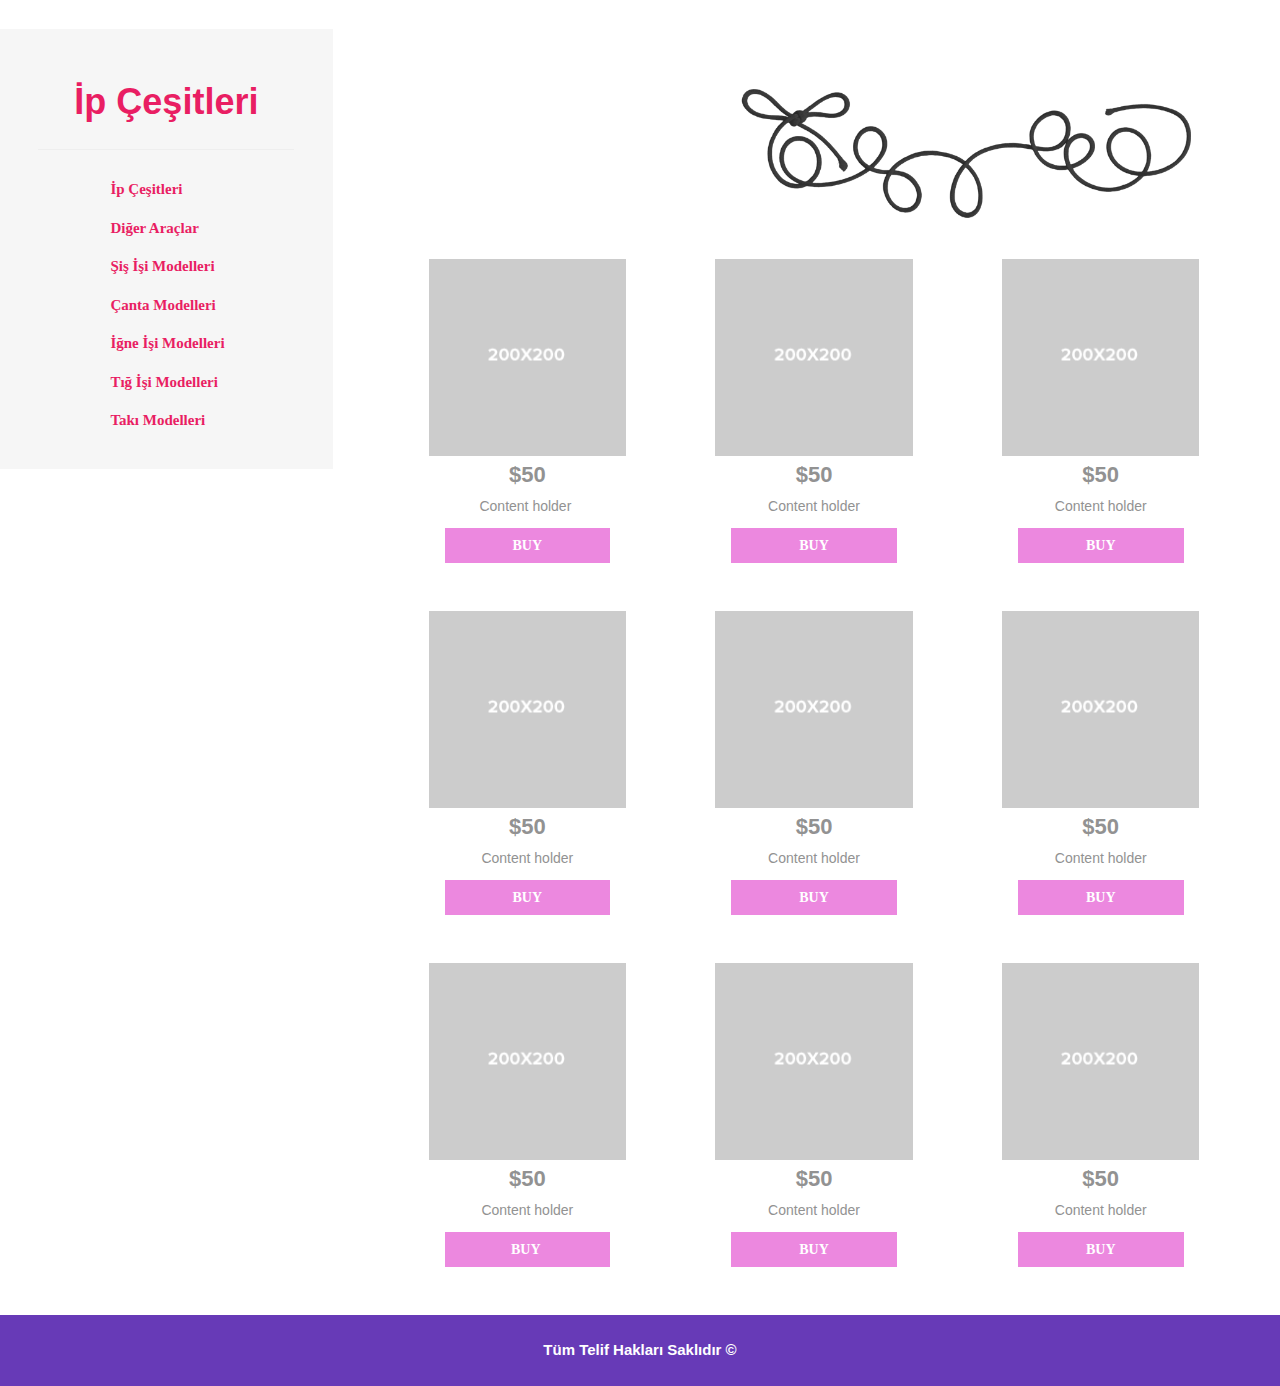
<file: ipcesitleri.html>
<!doctype html>
<html>
<head>
<meta charset="utf-8">
<title>Berceste İp Çeşitleri</title>
	
<meta name="viewport" content="width=device-width, initial-scale=1">
<link href="eCommerceAssets/styles/eCommerceStyle.css" rel="stylesheet" type="text/css">
<link rel="stylesheet" href="w3.css">
<!--The following script tag downloads a font from the Adobe Edge Web Fonts server for use within the web page. We recommend that you do not modify it.-->

<script>var __adobewebfontsappname__="dreamweaver"</script><script src="http://use.edgefonts.net/montserrat:n4:default;source-sans-pro:n2:default.js" type="text/javascript"></script>
	<link rel="stylesheet" href="https://use.fontawesome.com/releases/v5.6.3/css/all.css" integrity="sha384-UHRtZLI+pbxtHCWp1t77Bi1L4ZtiqrqD80Kn4Z8NTSRyMA2Fd33n5dQ8lWUE00s/" crossorigin="anonymous">
</head>

<body>
<div id="container">

  <div id="content">
    <section class="sidebar"> 
      <!-- This adds a sidebar with 1 searchbox,2 menusets, each with 4 links -->
      <div id="menubar">
        <nav class="menu">
          <h1 align="center"><b class="w3-text-pink">İp Çeşitleri</h1>
          <hr>
          <ul>
            <!-- List of links under menuset 1 -->
           <a href="ipcesitleri.html"><button class="w3-button w3-whitew"><i class="fas fa-diagnoses w3-margin-right w3-text-purple"></i>İp Çeşitleri</button></a>
            <a href="diger.html"><button class="w3-button w3-whitew"><i class="fas fa-candy-cane w3-margin-right w3-text-purple"></i>Diğer Araçlar</button></a>
			  <a href="sisModelleri.html"><button class="w3-button w3-whitew"><i class="fas fa-eye-dropper w3-margin-right w3-text-purple"></i>Şiş İşi Modelleri</button></a>
            <a href="cantaModelleri.html"><button class="w3-button w3-whitew"><i class="fas fa-shopping-bag w3-margin-right w3-text-purple"></i>Çanta Modelleri</button></a>
			  <a href="igneModelleri.html"><button class="w3-button w3-whitew"><i class="far fa-star-half w3-margin-right w3-text-purple"></i>İğne İşi Modelleri</button></a>
			  <a href="tıgModelleri.html"><button class="w3-button w3-whitew"><i class="fas fa-pen-fancy w3-margin-right w3-text-purple"></i>Tığ İşi Modelleri</button></a>
			  <a href="takıModelleri.html"><button class="w3-button w3-whitew"><i class="fas fa-gem w3-margin-right w3-text-purple"></i>Takı  Modelleri</button></a>
			  
          </ul>
        </nav>
    </section>
		  <div align="center" id="image"><img src="banner.png" alt="resim" width="498" height="200" /></div>
    <section class="mainContent">
		
      <div class="productRow"><!-- Each product row contains info of 3 elements -->
        <article class="productInfo"><!-- Each individual product description -->
          <div><img alt="sample" src="eCommerceAssets/images/200x200.png"></div>
          <p class="price">$50</p>
          <p class="productContent">Content holder </p>
          <input type="button" name="button" value="Buy" class="buyButton">
        </article>
        <article class="productInfo"><!-- Each individual product description -->
          <div><img alt="sample" src="eCommerceAssets/images/200x200.png"></div>
          <p class="price">$50</p>
          <p class="productContent">Content holder</p>
          <input type="button" name="button" value="Buy" class="buyButton">
        </article>
        <article class="productInfo"> <!-- Each individual product description -->
          <div><img alt="sample" src="eCommerceAssets/images/200x200.png"></div>
          <p class="price">$50</p>
          <p class="productContent">Content holder</p>
          <input type="button" name="button" value="Buy" class="buyButton">
        </article>
      </div>
      <div class="productRow"> 
        <!-- Each product row contains info of 3 elements -->
        <article class="productInfo"> <!-- Each individual product description -->
          <div><img alt="sample" src="eCommerceAssets/images/200x200.png"></div>
          <p class="price">$50</p>
          <p class="productContent">Content holder</p>
          <input type="button" name="button" value="Buy" class="buyButton">
        </article>
        <article class="productInfo"> <!-- Each individual product description -->
          <div><img alt="sample" src="eCommerceAssets/images/200x200.png"></div>
          <p class="price">$50</p>
          <p class="productContent">Content holder</p>
          <input type="button" name="button" value="Buy" class="buyButton">
        </article>
        <article class="productInfo"><!-- Each individual product description -->
          <div><img alt="sample" src="eCommerceAssets/images/200x200.png"></div>
          <p class="price">$50</p>
          <p class="productContent">Content holder</p>
          <input type="button" name="button" value="Buy" class="buyButton">
        </article>
      </div>
      <div class="productRow">
        <article class="productInfo"> <!-- Each individual product description -->
          <div><img alt="sample" src="eCommerceAssets/images/200x200.png"></div>
          <p class="price">$50</p>
          <p class="productContent">Content holder</p>
          <input type="button" name="button " value="Buy " class="buyButton">
        </article>
        <article class="productInfo"><!-- Each individual product description -->
          <div><img alt="sample" src="eCommerceAssets/images/200x200.png"></div>
          <p class="price">$50</p>
          <p class="productContent">Content holder</p>
          <input type="button" name="button" value="Buy" onclick="window.location='index1.html';" class="buyButton">
        </article>
        <article class="productInfo"><!-- Each individual product description -->
          <div><img alt="sample" src="eCommerceAssets/images/200x200.png"></div>
          <p class="price">$50</p>
          <p class="productContent">Content holder</p>
          <input type="button" name="button" value="Buy" class="buyButton">
        </article>
      </div>
    </section>
  </div>
 
  
  <div class="w3-deep-purple w3-center w3-padding-24">Tüm Telif Hakları Saklıdır ©</div>

<!-- End page content -->
</div>
</div>
</body>
</html>
</file>
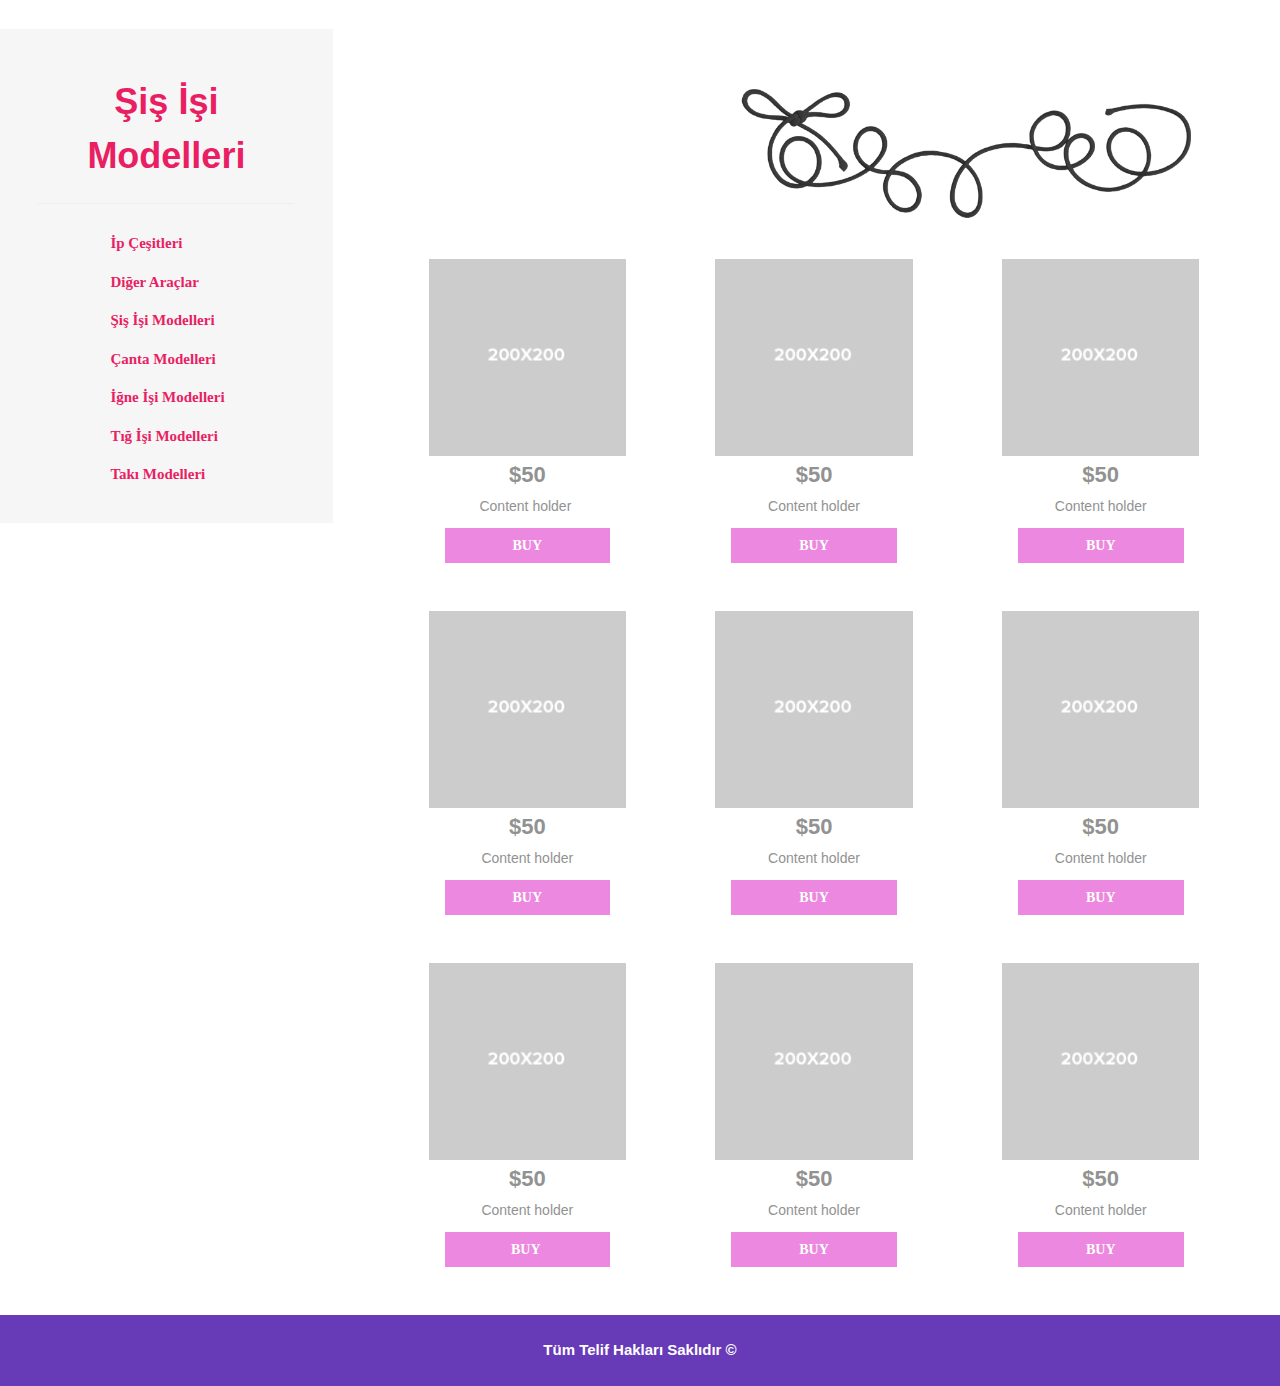
<file: sisModelleri.html>
<!doctype html>
<html>
<head>
<meta charset="utf-8">
<title>Şiş İşi Modelleri</title>
	
<meta name="viewport" content="width=device-width, initial-scale=1">
<link href="eCommerceAssets/styles/eCommerceStyle.css" rel="stylesheet" type="text/css">
<link rel="stylesheet" href="w3.css">
<!--The following script tag downloads a font from the Adobe Edge Web Fonts server for use within the web page. We recommend that you do not modify it.-->

<script>var __adobewebfontsappname__="dreamweaver"</script><script src="http://use.edgefonts.net/montserrat:n4:default;source-sans-pro:n2:default.js" type="text/javascript"></script>
	<link rel="stylesheet" href="https://use.fontawesome.com/releases/v5.6.3/css/all.css" integrity="sha384-UHRtZLI+pbxtHCWp1t77Bi1L4ZtiqrqD80Kn4Z8NTSRyMA2Fd33n5dQ8lWUE00s/" crossorigin="anonymous">
</head>

<body>
<div id="container">

  <div id="content">
    <section class="sidebar"> 
      <!-- This adds a sidebar with 1 searchbox,2 menusets, each with 4 links -->
      <div id="menubar">
        <nav class="menu">
          <h1 align="center"><a href="index1.html"><b class="w3-text-pink">Şiş İşi Modelleri</h1></a>
          <hr>
          <ul>
            <!-- List of links under menuset 1 -->
            <a href="ipcesitleri.html"><button class="w3-button w3-whitew"><i class="fas fa-diagnoses w3-margin-right w3-text-purple"></i>İp Çeşitleri</button></a>
            <a href="diger.html"><button class="w3-button w3-whitew"><i class="fas fa-candy-cane w3-margin-right w3-text-purple"></i>Diğer Araçlar</button></a>
			  <a href="sisModelleri.html"><button class="w3-button w3-whitew"><i class="fas fa-eye-dropper w3-margin-right w3-text-purple"></i>Şiş İşi Modelleri</button></a>
            <a href="cantaModelleri.html"><button class="w3-button w3-whitew"><i class="fas fa-shopping-bag w3-margin-right w3-text-purple"></i>Çanta Modelleri</button></a>
			  <a href="igneModelleri.html"><button class="w3-button w3-whitew"><i class="far fa-star-half w3-margin-right w3-text-purple"></i>İğne İşi Modelleri</button></a>
			  <a href="tıgModelleri.html"><button class="w3-button w3-whitew"><i class="fas fa-pen-fancy w3-margin-right w3-text-purple"></i>Tığ İşi Modelleri</button></a>
			  <a href="takıModelleri.html"><button class="w3-button w3-whitew"><i class="fas fa-gem w3-margin-right w3-text-purple"></i>Takı  Modelleri</button></a>

			  
			  
          </ul>
        </nav>
    </section>
		  <div align="center" id="image"><img src="banner.png" alt="resim" width="498" height="200" /></div>
    <section class="mainContent">
		
      <div class="productRow"><!-- Each product row contains info of 3 elements -->
        <article class="productInfo"><!-- Each individual product description -->
          <div><img alt="sample" src="eCommerceAssets/images/200x200.png"></div>
          <p class="price">$50</p>
          <p class="productContent">Content holder </p>
          <input type="button" name="button" value="Buy" class="buyButton">
        </article>
        <article class="productInfo"><!-- Each individual product description -->
          <div><img alt="sample" src="eCommerceAssets/images/200x200.png"></div>
          <p class="price">$50</p>
          <p class="productContent">Content holder</p>
          <input type="button" name="button" value="Buy" class="buyButton">
        </article>
        <article class="productInfo"> <!-- Each individual product description -->
          <div><img alt="sample" src="eCommerceAssets/images/200x200.png"></div>
          <p class="price">$50</p>
          <p class="productContent">Content holder</p>
          <input type="button" name="button" value="Buy" class="buyButton">
        </article>
      </div>
      <div class="productRow"> 
        <!-- Each product row contains info of 3 elements -->
        <article class="productInfo"> <!-- Each individual product description -->
          <div><img alt="sample" src="eCommerceAssets/images/200x200.png"></div>
          <p class="price">$50</p>
          <p class="productContent">Content holder</p>
          <input type="button" name="button" value="Buy" class="buyButton">
        </article>
        <article class="productInfo"> <!-- Each individual product description -->
          <div><img alt="sample" src="eCommerceAssets/images/200x200.png"></div>
          <p class="price">$50</p>
          <p class="productContent">Content holder</p>
          <input type="button" name="button" value="Buy" class="buyButton">
        </article>
        <article class="productInfo"><!-- Each individual product description -->
          <div><img alt="sample" src="eCommerceAssets/images/200x200.png"></div>
          <p class="price">$50</p>
          <p class="productContent">Content holder</p>
          <input type="button" name="button" value="Buy" class="buyButton">
        </article>
      </div>
      <div class="productRow">
        <article class="productInfo"> <!-- Each individual product description -->
          <div><img alt="sample" src="eCommerceAssets/images/200x200.png"></div>
          <p class="price">$50</p>
          <p class="productContent">Content holder</p>
          <input type="button" name="button " value="Buy " class="buyButton">
        </article>
        <article class="productInfo"><!-- Each individual product description -->
          <div><img alt="sample" src="eCommerceAssets/images/200x200.png"></div>
          <p class="price">$50</p>
          <p class="productContent">Content holder</p>
          <input type="button" name="button" value="Buy" onclick="window.location='index1.html';" class="buyButton">
        </article>
        <article class="productInfo"><!-- Each individual product description -->
          <div><img alt="sample" src="eCommerceAssets/images/200x200.png"></div>
          <p class="price">$50</p>
          <p class="productContent">Content holder</p>
          <input type="button" name="button" value="Buy" class="buyButton">
        </article>
      </div>
    </section>
  </div>
 
  
  <div class="w3-deep-purple w3-center w3-padding-24">Tüm Telif Hakları Saklıdır ©</div>

<!-- End page content -->
</div>
</div>
</body>
</html>
</file>
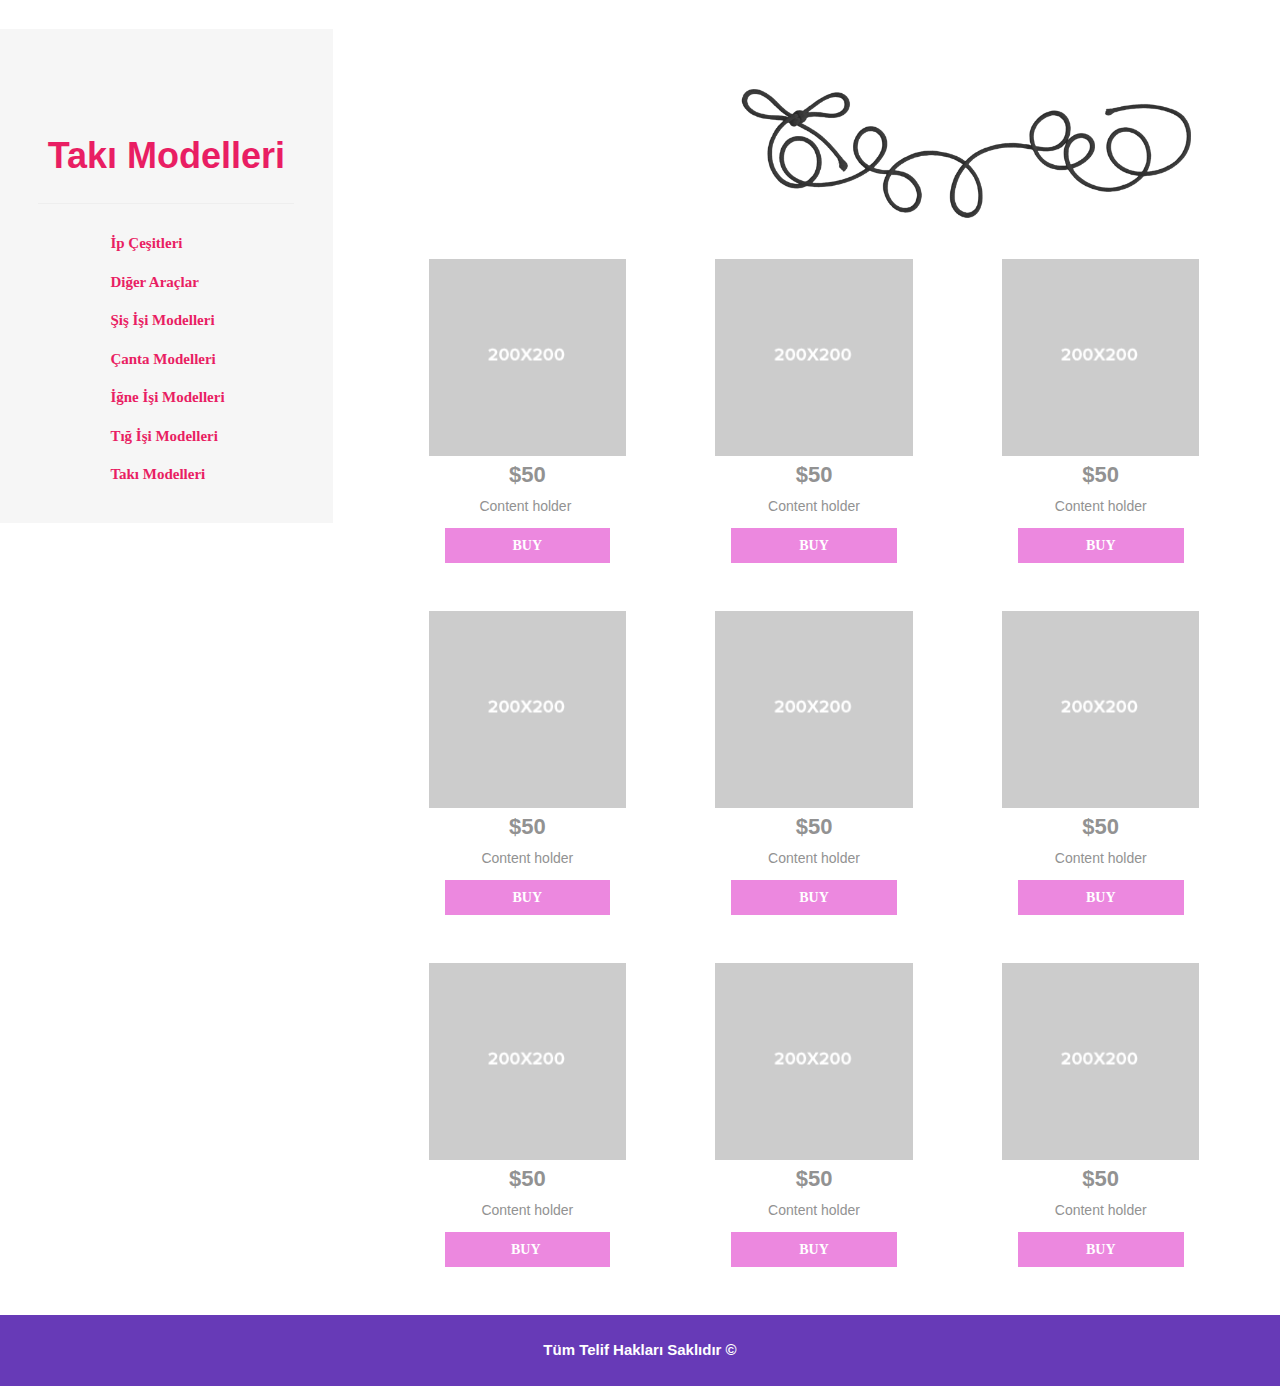
<file: takıModelleri.html>
<!doctype html>
<html>
<head>
<meta charset="utf-8">
<title>Takı Modelleri</title>
	
<meta name="viewport" content="width=device-width, initial-scale=1">
<link href="eCommerceAssets/styles/eCommerceStyle.css" rel="stylesheet" type="text/css">
<link rel="stylesheet" href="w3.css">
<!--The following script tag downloads a font from the Adobe Edge Web Fonts server for use within the web page. We recommend that you do not modify it.-->

<script>var __adobewebfontsappname__="dreamweaver"</script><script src="http://use.edgefonts.net/montserrat:n4:default;source-sans-pro:n2:default.js" type="text/javascript"></script>
	<link rel="stylesheet" href="https://use.fontawesome.com/releases/v5.6.3/css/all.css" integrity="sha384-UHRtZLI+pbxtHCWp1t77Bi1L4ZtiqrqD80Kn4Z8NTSRyMA2Fd33n5dQ8lWUE00s/" crossorigin="anonymous">
</head>

<body>
<div id="container">

  <div id="content">
    <section class="sidebar"> 
      <!-- This adds a sidebar with 1 searchbox,2 menusets, each with 4 links -->
      <div id="menubar">
        <nav class="menu">
          <h1 align="center"><a href="index1.html"><b class="w3-text-pink"><br>Takı Modelleri</h1></a>
          <hr>
          <ul>
            <!-- List of links under menuset 1 -->
            <a href="ipcesitleri.html"><button class="w3-button w3-whitew"><i class="fas fa-diagnoses w3-margin-right w3-text-purple"></i>İp Çeşitleri</button></a>
            <a href="diger.html"><button class="w3-button w3-whitew"><i class="fas fa-candy-cane w3-margin-right w3-text-purple"></i>Diğer Araçlar</button></a>
			  <a href="sisModelleri.html"><button class="w3-button w3-whitew"><i class="fas fa-eye-dropper w3-margin-right w3-text-purple"></i>Şiş İşi Modelleri</button></a>
            <a href="cantaModelleri.html"><button class="w3-button w3-whitew"><i class="fas fa-shopping-bag w3-margin-right w3-text-purple"></i>Çanta Modelleri</button></a>
			  <a href="igneModelleri.html"><button class="w3-button w3-whitew"><i class="far fa-star-half w3-margin-right w3-text-purple"></i>İğne İşi Modelleri</button></a>
			  <a href="tıgModelleri.html"><button class="w3-button w3-whitew"><i class="fas fa-pen-fancy w3-margin-right w3-text-purple"></i>Tığ İşi Modelleri</button></a>
			  <a href="takıModelleri.html"><button class="w3-button w3-whitew"><i class="fas fa-gem w3-margin-right w3-text-purple"></i>Takı  Modelleri</button></a>

			  
			  
          </ul>
        </nav>
    </section>
		  <div align="center" id="image"><img src="banner.png" alt="resim" width="498" height="200" /></div>
    <section class="mainContent">
		
      <div class="productRow"><!-- Each product row contains info of 3 elements -->
        <article class="productInfo"><!-- Each individual product description -->
          <div><img alt="sample" src="eCommerceAssets/images/200x200.png"></div>
          <p class="price">$50</p>
          <p class="productContent">Content holder </p>
          <input type="button" name="button" value="Buy" class="buyButton">
        </article>
        <article class="productInfo"><!-- Each individual product description -->
          <div><img alt="sample" src="eCommerceAssets/images/200x200.png"></div>
          <p class="price">$50</p>
          <p class="productContent">Content holder</p>
          <input type="button" name="button" value="Buy" class="buyButton">
        </article>
        <article class="productInfo"> <!-- Each individual product description -->
          <div><img alt="sample" src="eCommerceAssets/images/200x200.png"></div>
          <p class="price">$50</p>
          <p class="productContent">Content holder</p>
          <input type="button" name="button" value="Buy" class="buyButton">
        </article>
      </div>
      <div class="productRow"> 
        <!-- Each product row contains info of 3 elements -->
        <article class="productInfo"> <!-- Each individual product description -->
          <div><img alt="sample" src="eCommerceAssets/images/200x200.png"></div>
          <p class="price">$50</p>
          <p class="productContent">Content holder</p>
          <input type="button" name="button" value="Buy" class="buyButton">
        </article>
        <article class="productInfo"> <!-- Each individual product description -->
          <div><img alt="sample" src="eCommerceAssets/images/200x200.png"></div>
          <p class="price">$50</p>
          <p class="productContent">Content holder</p>
          <input type="button" name="button" value="Buy" class="buyButton">
        </article>
        <article class="productInfo"><!-- Each individual product description -->
          <div><img alt="sample" src="eCommerceAssets/images/200x200.png"></div>
          <p class="price">$50</p>
          <p class="productContent">Content holder</p>
          <input type="button" name="button" value="Buy" class="buyButton">
        </article>
      </div>
      <div class="productRow">
        <article class="productInfo"> <!-- Each individual product description -->
          <div><img alt="sample" src="eCommerceAssets/images/200x200.png"></div>
          <p class="price">$50</p>
          <p class="productContent">Content holder</p>
          <input type="button" name="button " value="Buy " class="buyButton">
        </article>
        <article class="productInfo"><!-- Each individual product description -->
          <div><img alt="sample" src="eCommerceAssets/images/200x200.png"></div>
          <p class="price">$50</p>
          <p class="productContent">Content holder</p>
          <input type="button" name="button" value="Buy" onclick="window.location='index1.html';" class="buyButton">
        </article>
        <article class="productInfo"><!-- Each individual product description -->
          <div><img alt="sample" src="eCommerceAssets/images/200x200.png"></div>
          <p class="price">$50</p>
          <p class="productContent">Content holder</p>
          <input type="button" name="button" value="Buy" class="buyButton">
        </article>
      </div>
    </section>
  </div>
 
  
  <div class="w3-deep-purple w3-center w3-padding-24">Tüm Telif Hakları Saklıdır ©</div>

<!-- End page content -->
</div>
</div>
</body>
</html>
</file>
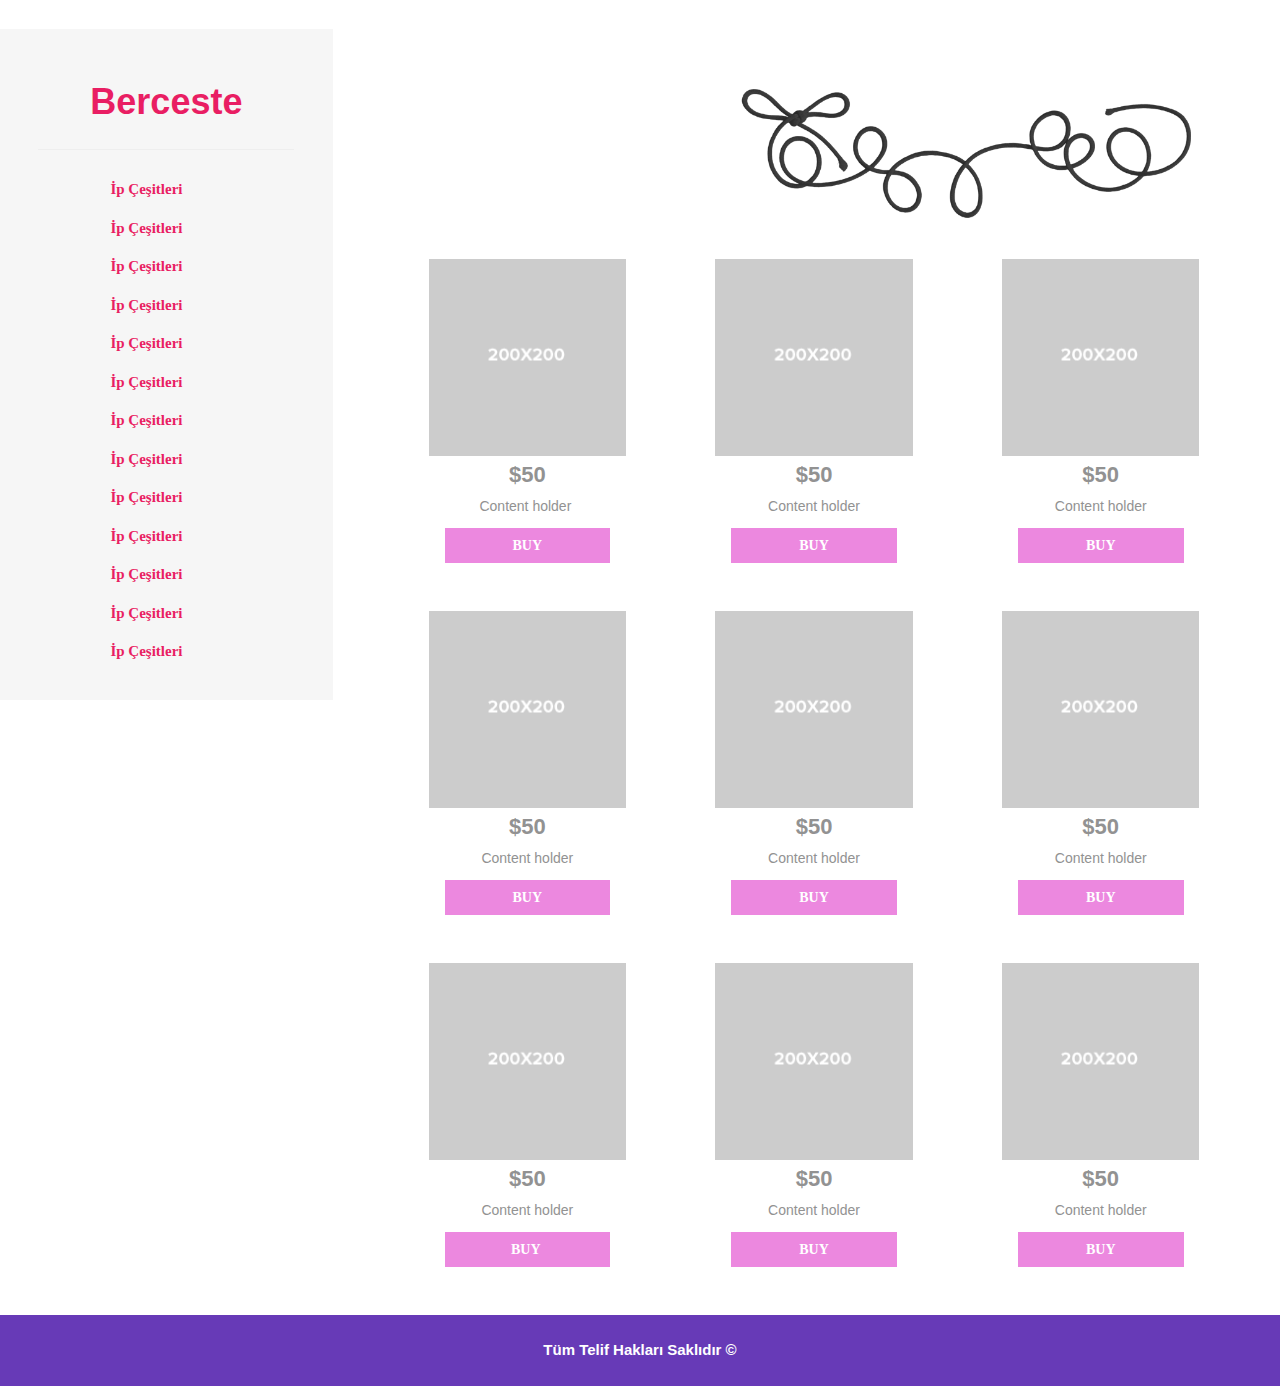
<file: tasarim.html>
<!doctype html>
<html>
<head>
<meta charset="utf-8">
<title>eCommerce template By Adobe Dreamweaver CC</title>
	
<meta name="viewport" content="width=device-width, initial-scale=1">
<link href="eCommerceAssets/styles/eCommerceStyle.css" rel="stylesheet" type="text/css">
<link rel="stylesheet" href="w3.css">
<!--The following script tag downloads a font from the Adobe Edge Web Fonts server for use within the web page. We recommend that you do not modify it.-->

<script>var __adobewebfontsappname__="dreamweaver"</script><script src="http://use.edgefonts.net/montserrat:n4:default;source-sans-pro:n2:default.js" type="text/javascript"></script>
	<link rel="stylesheet" href="https://use.fontawesome.com/releases/v5.6.3/css/all.css" integrity="sha384-UHRtZLI+pbxtHCWp1t77Bi1L4ZtiqrqD80Kn4Z8NTSRyMA2Fd33n5dQ8lWUE00s/" crossorigin="anonymous">
</head>

<body>
<div id="container">

  <div id="content">
    <section class="sidebar"> 
      <!-- This adds a sidebar with 1 searchbox,2 menusets, each with 4 links -->
      <div id="menubar">
        <nav class="menu">
          <h1 align="center"><b class="w3-text-pink">Berceste</h1>
          <hr>
          <ul>
            <!-- List of links under menuset 1 -->
            <a href="tasarim.html"><button class="w3-button w3-whitew"><i class="fas fa-gem w3-margin-right w3-text-purple"></i>İp Çeşitleri</button></a>
            <a href="tasarim.html"><button class="w3-button w3-whitew"><i class="fas fa-gem w3-margin-right w3-text-purple"></i>İp Çeşitleri</button></a>
			  <a href="tasarim.html"><button class="w3-button w3-whitew"><i class="fas fa-gem w3-margin-right w3-text-purple"></i>İp Çeşitleri</button></a>
            <a href="tasarim.html"><button class="w3-button w3-whitew"><i class="fas fa-gem w3-margin-right w3-text-purple"></i>İp Çeşitleri</button></a>
			  <a href="tasarim.html"><button class="w3-button w3-whitew"><i class="fas fa-gem w3-margin-right w3-text-purple"></i>İp Çeşitleri</button></a>
			  <a href="tasarim.html"><button class="w3-button w3-whitew"><i class="fas fa-gem w3-margin-right w3-text-purple"></i>İp Çeşitleri</button></a>
			  <a href="tasarim.html"><button class="w3-button w3-whitew"><i class="fas fa-gem w3-margin-right w3-text-purple"></i>İp Çeşitleri</button></a>
			  <a href="tasarim.html"><button class="w3-button w3-whitew"><i class="fas fa-gem w3-margin-right w3-text-purple"></i>İp Çeşitleri</button></a>
			  <a href="tasarim.html"><button class="w3-button w3-whitew"><i class="fas fa-gem w3-margin-right w3-text-purple"></i>İp Çeşitleri</button></a>
			  <a href="tasarim.html"><button class="w3-button w3-whitew"><i class="fas fa-gem w3-margin-right w3-text-purple"></i>İp Çeşitleri</button></a>
			  <a href="tasarim.html"><button class="w3-button w3-whitew"><i class="fas fa-gem w3-margin-right w3-text-purple"></i>İp Çeşitleri</button></a><a href="tasarim.html"><button class="w3-button w3-whitew"><i class="fas fa-gem w3-margin-right w3-text-purple"></i>İp Çeşitleri</button></a>
			  <a href="tasarim.html"><button class="w3-button w3-whitew"><i class="fas fa-gem w3-margin-right w3-text-purple"></i>İp Çeşitleri</button></a>
			  
          </ul>
        </nav>
    </section>
		  <div align="center" id="image"><img src="banner.png" alt="resim" width="498" height="200" /></div>
    <section class="mainContent">
		
      <div class="productRow"><!-- Each product row contains info of 3 elements -->
        <article class="productInfo"><!-- Each individual product description -->
          <div><img alt="sample" src="eCommerceAssets/images/200x200.png"></div>
          <p class="price">$50</p>
          <p class="productContent">Content holder </p>
          <input type="button" name="button" value="Buy" class="buyButton">
        </article>
        <article class="productInfo"><!-- Each individual product description -->
          <div><img alt="sample" src="eCommerceAssets/images/200x200.png"></div>
          <p class="price">$50</p>
          <p class="productContent">Content holder</p>
          <input type="button" name="button" value="Buy" class="buyButton">
        </article>
        <article class="productInfo"> <!-- Each individual product description -->
          <div><img alt="sample" src="eCommerceAssets/images/200x200.png"></div>
          <p class="price">$50</p>
          <p class="productContent">Content holder</p>
          <input type="button" name="button" value="Buy" class="buyButton">
        </article>
      </div>
      <div class="productRow"> 
        <!-- Each product row contains info of 3 elements -->
        <article class="productInfo"> <!-- Each individual product description -->
          <div><img alt="sample" src="eCommerceAssets/images/200x200.png"></div>
          <p class="price">$50</p>
          <p class="productContent">Content holder</p>
          <input type="button" name="button" value="Buy" class="buyButton">
        </article>
        <article class="productInfo"> <!-- Each individual product description -->
          <div><img alt="sample" src="eCommerceAssets/images/200x200.png"></div>
          <p class="price">$50</p>
          <p class="productContent">Content holder</p>
          <input type="button" name="button" value="Buy" class="buyButton">
        </article>
        <article class="productInfo"><!-- Each individual product description -->
          <div><img alt="sample" src="eCommerceAssets/images/200x200.png"></div>
          <p class="price">$50</p>
          <p class="productContent">Content holder</p>
          <input type="button" name="button" value="Buy" class="buyButton">
        </article>
      </div>
      <div class="productRow">
        <article class="productInfo"> <!-- Each individual product description -->
          <div><img alt="sample" src="eCommerceAssets/images/200x200.png"></div>
          <p class="price">$50</p>
          <p class="productContent">Content holder</p>
          <input type="button" name="button " value="Buy " class="buyButton">
        </article>
        <article class="productInfo"><!-- Each individual product description -->
          <div><img alt="sample" src="eCommerceAssets/images/200x200.png"></div>
          <p class="price">$50</p>
          <p class="productContent">Content holder</p>
          <input type="button" name="button" value="Buy" onclick="window.location='index1.html';" class="buyButton">
        </article>
        <article class="productInfo"><!-- Each individual product description -->
          <div><img alt="sample" src="eCommerceAssets/images/200x200.png"></div>
          <p class="price">$50</p>
          <p class="productContent">Content holder</p>
          <input type="button" name="button" value="Buy" class="buyButton">
        </article>
      </div>
    </section>
  </div>
 
  
  <div class="w3-deep-purple w3-center w3-padding-24">Tüm Telif Hakları Saklıdır ©</div>

<!-- End page content -->
</div>
</div>
</body>
</html>
</file>
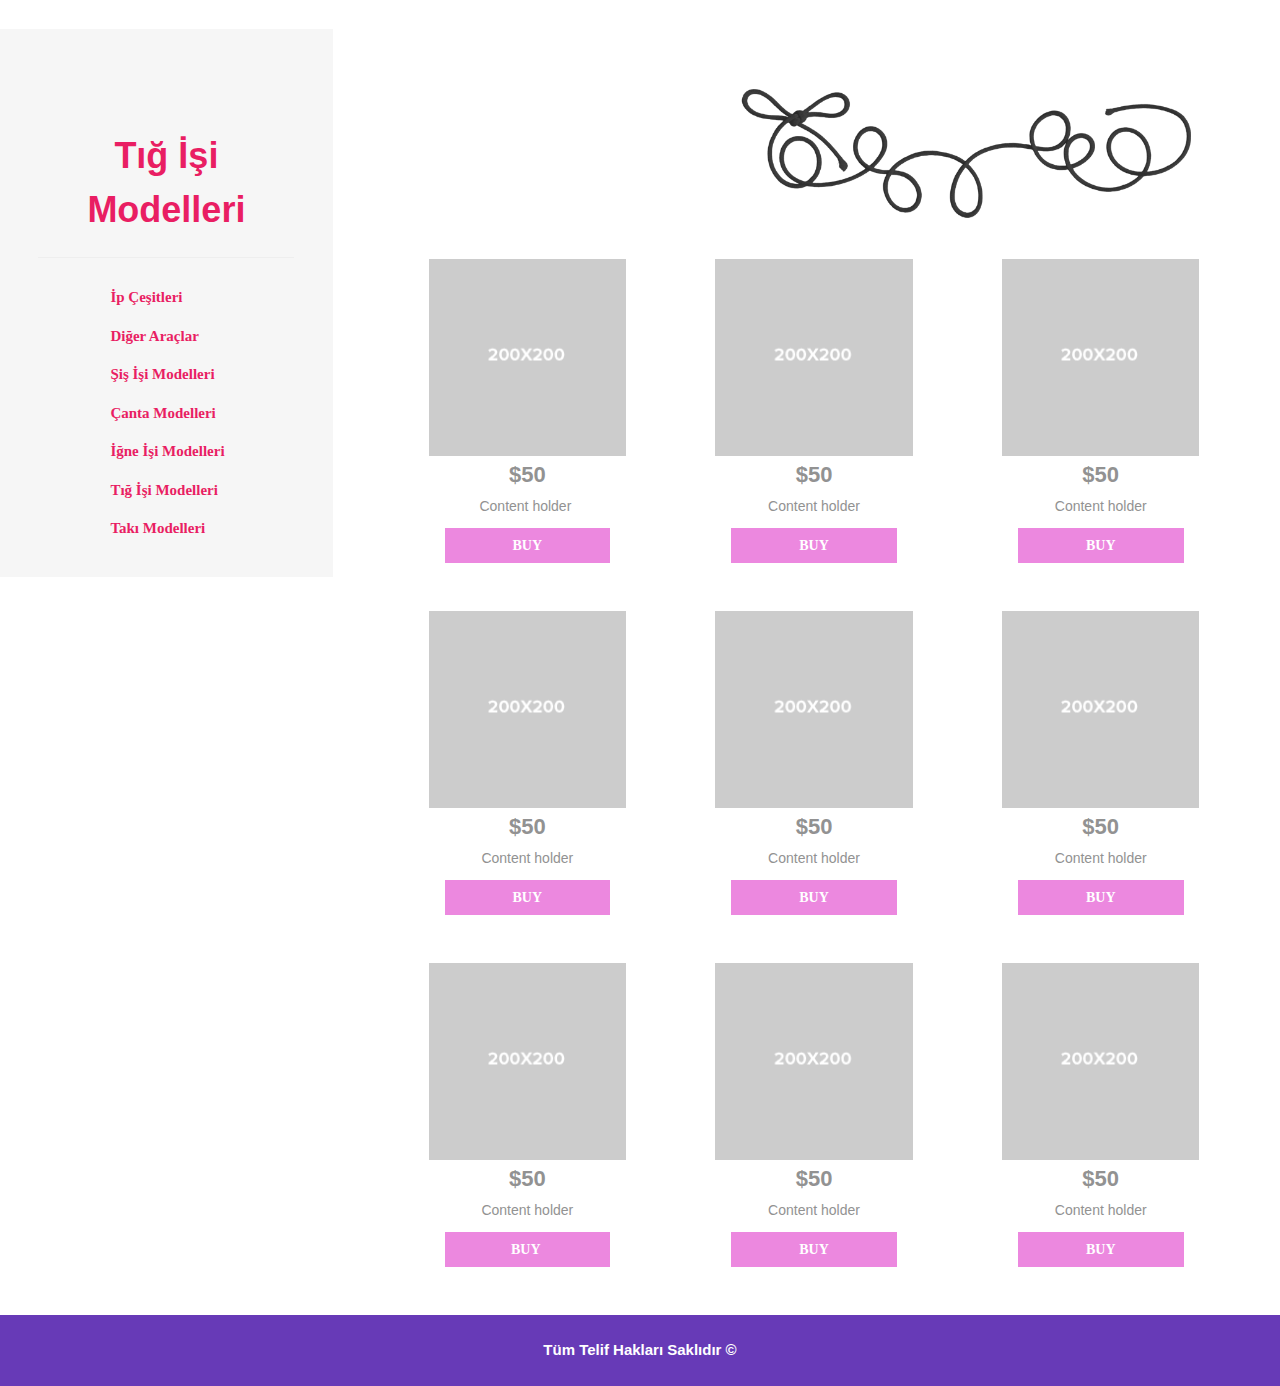
<file: tıgModelleri.html>
<!doctype html>
<html>
<head>
<meta charset="utf-8">
<title>Tığ İşi Modelleri</title>
	
<meta name="viewport" content="width=device-width, initial-scale=1">
<link href="eCommerceAssets/styles/eCommerceStyle.css" rel="stylesheet" type="text/css">
<link rel="stylesheet" href="w3.css">
<!--The following script tag downloads a font from the Adobe Edge Web Fonts server for use within the web page. We recommend that you do not modify it.-->

<script>var __adobewebfontsappname__="dreamweaver"</script><script src="http://use.edgefonts.net/montserrat:n4:default;source-sans-pro:n2:default.js" type="text/javascript"></script>
	<link rel="stylesheet" href="https://use.fontawesome.com/releases/v5.6.3/css/all.css" integrity="sha384-UHRtZLI+pbxtHCWp1t77Bi1L4ZtiqrqD80Kn4Z8NTSRyMA2Fd33n5dQ8lWUE00s/" crossorigin="anonymous">
</head>

<body>
<div id="container">

  <div id="content">
    <section class="sidebar"> 
      <!-- This adds a sidebar with 1 searchbox,2 menusets, each with 4 links -->
      <div id="menubar">
        <nav class="menu">
          <h1 align="center"><a href="index1.html"><b class="w3-text-pink"><br>Tığ İşi Modelleri</h1></a>
          <hr>
          <ul>
            <!-- List of links under menuset 1 -->
            <a href="ipcesitleri.html"><button class="w3-button w3-whitew"><i class="fas fa-diagnoses w3-margin-right w3-text-purple"></i>İp Çeşitleri</button></a>
            <a href="diger.html"><button class="w3-button w3-whitew"><i class="fas fa-candy-cane w3-margin-right w3-text-purple"></i>Diğer Araçlar</button></a>
			  <a href="sisModelleri.html"><button class="w3-button w3-whitew"><i class="fas fa-eye-dropper w3-margin-right w3-text-purple"></i>Şiş İşi Modelleri</button></a>
            <a href="cantaModelleri.html"><button class="w3-button w3-whitew"><i class="fas fa-shopping-bag w3-margin-right w3-text-purple"></i>Çanta Modelleri</button></a>
			  <a href="igneModelleri.html"><button class="w3-button w3-whitew"><i class="far fa-star-half w3-margin-right w3-text-purple"></i>İğne İşi Modelleri</button></a>
			  <a href="tıgModelleri.html"><button class="w3-button w3-whitew"><i class="fas fa-pen-fancy w3-margin-right w3-text-purple"></i>Tığ İşi Modelleri</button></a>
			  <a href="takıModelleri.html"><button class="w3-button w3-whitew"><i class="fas fa-gem w3-margin-right w3-text-purple"></i>Takı  Modelleri</button></a>

			  
			  
          </ul>
        </nav>
    </section>
		  <div align="center" id="image"><img src="banner.png" alt="resim" width="498" height="200" /></div>
    <section class="mainContent">
		
      <div class="productRow"><!-- Each product row contains info of 3 elements -->
        <article class="productInfo"><!-- Each individual product description -->
          <div><img alt="sample" src="eCommerceAssets/images/200x200.png"></div>
          <p class="price">$50</p>
          <p class="productContent">Content holder </p>
          <input type="button" name="button" value="Buy" class="buyButton">
        </article>
        <article class="productInfo"><!-- Each individual product description -->
          <div><img alt="sample" src="eCommerceAssets/images/200x200.png"></div>
          <p class="price">$50</p>
          <p class="productContent">Content holder</p>
          <input type="button" name="button" value="Buy" class="buyButton">
        </article>
        <article class="productInfo"> <!-- Each individual product description -->
          <div><img alt="sample" src="eCommerceAssets/images/200x200.png"></div>
          <p class="price">$50</p>
          <p class="productContent">Content holder</p>
          <input type="button" name="button" value="Buy" class="buyButton">
        </article>
      </div>
      <div class="productRow"> 
        <!-- Each product row contains info of 3 elements -->
        <article class="productInfo"> <!-- Each individual product description -->
          <div><img alt="sample" src="eCommerceAssets/images/200x200.png"></div>
          <p class="price">$50</p>
          <p class="productContent">Content holder</p>
          <input type="button" name="button" value="Buy" class="buyButton">
        </article>
        <article class="productInfo"> <!-- Each individual product description -->
          <div><img alt="sample" src="eCommerceAssets/images/200x200.png"></div>
          <p class="price">$50</p>
          <p class="productContent">Content holder</p>
          <input type="button" name="button" value="Buy" class="buyButton">
        </article>
        <article class="productInfo"><!-- Each individual product description -->
          <div><img alt="sample" src="eCommerceAssets/images/200x200.png"></div>
          <p class="price">$50</p>
          <p class="productContent">Content holder</p>
          <input type="button" name="button" value="Buy" class="buyButton">
        </article>
      </div>
      <div class="productRow">
        <article class="productInfo"> <!-- Each individual product description -->
          <div><img alt="sample" src="eCommerceAssets/images/200x200.png"></div>
          <p class="price">$50</p>
          <p class="productContent">Content holder</p>
          <input type="button" name="button " value="Buy " class="buyButton">
        </article>
        <article class="productInfo"><!-- Each individual product description -->
          <div><img alt="sample" src="eCommerceAssets/images/200x200.png"></div>
          <p class="price">$50</p>
          <p class="productContent">Content holder</p>
          <input type="button" name="button" value="Buy" onclick="window.location='index1.html';" class="buyButton">
        </article>
        <article class="productInfo"><!-- Each individual product description -->
          <div><img alt="sample" src="eCommerceAssets/images/200x200.png"></div>
          <p class="price">$50</p>
          <p class="productContent">Content holder</p>
          <input type="button" name="button" value="Buy" class="buyButton">
        </article>
      </div>
    </section>
  </div>
 
  
  <div class="w3-deep-purple w3-center w3-padding-24">Tüm Telif Hakları Saklıdır ©</div>

<!-- End page content -->
</div>
</div>
</body>
</html>
</file>
<file: eCommerceAssets/styles/eCommerceStyle.css>
@charset "utf-8";

a {
 text-decoration: none;
}
#image{
	padding-left:700px;
	width:200px;
	height: 80px;
}
/* Global Styles */
a:hover {
	color: rgba(255,255,255,1.00);
}
/*header*/
header {
	font-family: 'Montserrat', sans-serif;
	color: rgba(146,146,146,1.00);
	font-size: 16px;
	font-style: normal;
	font-weight: 400;
}
/* Logo placeholder*/
#logo {
	float: left;
	padding-top: 10px;
	padding-bottom: 10px;
	width: 139px;
	text-align: center;
	color: rgba(255,255,255,1.00);
	background-color: rgba(190,190,190,1.00);
}
/* div for Links in header */
#headerLinks {
	float: left;
	width: calc( 100% - 139px );
	text-align: right;
	padding-top: 10px;
	padding-bottom: 10px;
	background-color: rgba(255,255,255,1.00);
}
/* Links in header */
#headerLinks a {
	text-decoration: none;
	color: rgba(146,146,146,1.00);
	padding-left: 66px;
	font-size: 14px;
}
/* Offer text banner*/
#offer {
	font-family: 'Montserrat', sans-serif;
	clear: both;
	color: rgba(146,146,146,1.00);
	padding-left: 80px;
	padding-top: 20px;
}
/* Main content of the site */
#content {
	clear: both;
	overflow: auto;
	padding-top: 29px;
}
/* Sidebar */
#content .sidebar {
	font-family: 'Montserrat', sans-serif;
	color: rgba(146,146,146,1.00);
	float: left;
	width: 20%;
	padding-left: 3%;
	padding-right: 3%;
	text-align: center;
	background-color: rgba(246,246,246,1.00);
	padding-top: 36px;
	height: 100%;
}
/* main content of the site */
#content .mainContent {
	float: left;
	width: 70%;
	text-align: center;
	padding-left: 4%;
	padding-top: 150px
}
/*menubar's properties for menus in sidebar */
#content .sidebar #menubar {
	text-align: left;
	color: rgba(146,146,146,1.00);
	position: relative;
	left: 0%;
	height: 0%;
}
/* Search field in sidebar */
#content .sidebar #search {
	width: 100%;
	border-radius: 0px;
	height: 42px;
	text-align: center;
	color: rgba(208,207,207,1.00);
	font-size: 14px;
	;
	margin-bottom: 21px;
}
/* Whole page content */
#mainWrapper {
	width: 80%;
	padding-left: 10%;
}
/*menu elements */
.menu ul li {
	list-style-type: none;
	font-size: x-large;
	position: relative;
	left: -35px;
	padding-top: 12px;
}
/* Product rows for catalog */
#content .mainContent .productRow {
	overflow: auto;
	color: rgba(146,146,146,1.00);
}
/* Each product Information in the catalog */
.mainContent .productRow .productInfo {
	float: left;
	padding-left: 5%;
	padding-right: 5%;
	width: 22%;
}
/* Prices of a products in catalog */
.productRow .productInfo .price {
	font-family: 'Montserrat', sans-serif;
	color: rgba(146,146,146,1.00);
	font-size: 22px;
	position: relative;
	top: -20px;
}
/* Content holder for products in catalog*/
.productRow .productInfo .productContent {
	position: relative;
	top: -37px;
	font-size: 14px;
	font-family: source-sans-pro, sans-serif;
	font-style: normal;
	font-weight: 200;
	color: rgba(146,146,146,1.00);
	white-space: pre-wrap;
}
/* Buy button for products in catalog */
.productRow .productInfo .buyButton {
	position: relative;
	top: -48px;
	width: 84%;
	background-color: rgb(236, 136, 223);
	height: 35px;
	color: rgb(255, 255, 255);
	border-style: none;
	font-size: 14px;
	text-transform: uppercase;
	margin-top: 8px;
}
/* footer */
#mainWrapper footer {
	clear: both;
	overflow: auto;
	background-color: rgba(208,207,207,1.00);
	font-family: source-sans-pro, sans-serif;
	font-style: normal;
	font-weight: 200;
	line-height: 1.8;
	padding-top: 22px;
	padding-left: 22px;
	text-align: center;
	padding-bottom: 22px;
	padding-right: 22px;
}
/*Each footer content */
#mainWrapper footer div {
	width: 27%;
	float: left;
	padding-left: 4%;
	padding-right: 2%;
	color: rgba(255,255,255,1.00);
	text-align: justify;
}
/* Links in footer */
footer div a {
	color: rgba(146,146,146,1.00);
	display: block;
	text-decoration: none;
	text-align: center;
}
/* Product's images in catalog */
.productInfo div img {
	width: 100%;
}
/*Links in sidebar */
.sidebar #menubar .menu ul li a {
	color: rgba(146,146,146,1.00);
	text-decoration: none;
}
.sidebar #menubar .menu ul li a:hover {
	color: rgba(107,97,97,1.00);
	text-decoration: none;
}
/* Menu headings in sidebar */
#menubar .menu h2 {
	font-size: 14px;
}
/*Links under menus in sidebar */
#menubar .menu ul li a {
	font-size: 14px;
}
/* Menus in sidebar */
.sidebar #menubar .menu {
	margin-bottom: 29px;
}
/* Container for links in footer */
footer .footerlinks {
	margin-top: -15px;
}

/* Media query for tablets */
@media screen and (max-width:700px) {
/* search field in sidebar */
#content .sidebar #search {
	display: none;
}
/* sidebar */
#content .sidebar {
	float: none;
	width: 100%;
	height: auto;
	overflow: auto;
	padding-left: 12%;
	padding-top: 0px;
}
/* horizontal separators in sidebar */
#content .sidebar hr {
	display: none;
}
/*The sidebar and maincontent of page */
#content {
	position: relative;
	top: -22px;
	width: 100%;
	overflow: hidden;
}
/*menu headings in sidebar */
#menubar .menu h2 {
	display: inline;
	font-size: medium;
	padding-right: 6%;
}
/* Unordered List of links */
#menubar .menu ul {
	display: inline;
}
/*list elements */
#menubar .menu ul li {
	display: inline;
	font-size: medium;
	padding-left: 0%;
	padding-right: 3%;
}
/*The link to be hidden in tablet view */
.sidebar #menubar .menu ul .notimp {
	display: none;
}
/* menus in sidebar */
.sidebar #menubar .menu {
	width: 100%;
	text-align: center;
	position: relative;
	top: 16px;
}
/*menubar in sidebar */
#content .sidebar #menubar {
	position: relative;
	left: -7%;
	overflow: hidden;
	width: 95%;
	padding-top: 0px;
}
/* offer banners content */
#mainWrapper #offer p {
	font-size: small;
}
/* main content region of page */
#mainWrapper #content .mainContent {
	overflow: hidden;
	width: 95%;
	margin-top: 40px;
}
/* Prices of products in catalog view */
.productRow .productInfo .price {
	font-size: 19px;
}
/* Content holders in catalog view */
.productRow .productInfo .productContent {
	font-size: 16px;
}
/* Buy buttons in catalog view */
.productRow .productInfo .buyButton {
	font-size: 15px;
}
/* Container for links in footer */
#mainWrapper footer .footerlinks {
	float: none;
	width: 100%;
	position: relative;
	top: 17px;
	clear: both;
	text-align: center;
	left: 0%;
	padding-bottom: 19px;
}
/* Container for each footer divisions */
#mainWrapper footer div {
	width: 44%;
	text-align: justify;
	font-size: 15px;
}
/* Links in footer */
.footerlinks p a {
	padding-top: 0px;
	padding-bottom: 0px;
	display: inline;
	padding-right: 35px;
}
/* Footer region */
#mainWrapper footer {
	padding-left: 16px;
	overflow: hidden;
}
/* Links in header */
header #headerLinks a {
	padding-left: 0px;
	padding-right: 30px;
}
/* Offer- Text banner */
#mainWrapper #offer {
	padding-left: 22%;
}
/* Paragraphs in footer */
footer .footerlinks p {
	display: inline;
}

/*media query for small screen devices */
@media screen and (max-width:480px) {
/*Container for links in header */
#mainWrapper header #headerLinks {
	width: 100%;
	text-align: center;
	background-color: rgba(190,190,190,1.00);
	padding-bottom: 21px;
}
/* Logo placeholder*/
#mainWrapper header #logo {
	width: 100%;
	text-align: center;
}
/* Links in header */
header #headerLinks a {
	text-align: center;
	padding-right: 15px;
	padding-left: 0px;
}
/*Offer - Text Banner */
#mainWrapper #offer {
	padding-left: 0px;
	text-align: center;
}
/* Menubar in sidebar */
#content .sidebar #menubar {
	position: relative;
	left: -8%;
	text-align: center;
}
/*Menu headings in sidebar */
#menubar .menu h2 {
	width: 100%;
	display: block;
}
/* Each product in catalog view */
.mainContent .productRow .productInfo {
	width: 100%;
	display: block;
	padding-left: 0px;
	padding-right: 0px;
	position: relative;
	left: -2%;
}
#mainWrapper footer div {
	width: 100%;
	margin-left: -16px;
	text-align: justify;
	padding-bottom: 16px;
	overflow: auto;
}
/* Unordered list for menu elements */
.menu ul {
	position: relative;
	padding-left: 24%;
}
/* Container for links in footer */
#mainWrapper footer .footerlinks {
	padding-left: 8%;
}
/* Main content which excludes the sidebar */
#mainwrapper #content .mainContent {
	margin-top: -81px;
	text-align: center;
	width: 100%;
	padding-left: 0px;
}
}
}
</file>
<file: AboutPageAssets/styles/aboutPageStyle.css>
@charset "utf-8";
/* Global Styles */

body {
	margin-left: auto;
	margin-right: auto;
	width: 92%;
	max-width: 960px;
	padding-left: 2.275%;
	padding-right: 2.275%;
}
a 
{
	text-decoration: none;
}
/* Header */
header {
	text-align: center;
	display: block;
}
header .profileLogo .logoPlaceholder {
	background-color: rgb(255, 0, 128);
	width: 187px;
	text-align: center;
}
header .logoPlaceholder span {
	width: 80px;
	height: 22px;
	font-family: 'Montserrat', sans-serif;
	color: rgba(255,255,255,1.00);
	font-size: 30px;
	font-weight: 700;
	line-height: 53px;
}
header .profilePhoto {
	background-color: rgba(237,237,237,1.00);
	width: 259px;
	border-radius: 50%;
	height: 259px;
	clear: both;
}
header .profileHeader h1 {
	font-family: 'Montserrat', sans-serif;
	color: rgba(255, 0, 128);
	font-size: 30px;
	font-weight: 700;
	line-height: 24px;
}
header .profileHeader h3 {
	font-family: sans-serif;
	color: rgba(146,146,146,1.00);
	font-size: 16px;
	font-weight: 700;
	line-height: 24px;
}
hr {
	background-color: rgba(255, 0, 128);
	height: 1px;
}
header .profileHeader p {
	font-family: sans-serif;
	color: rgba(146,146,146,1.00);
	font-size: 14px;
	font-weight: 400;
	line-height: 1.8;
	overflow-y: auto;
}
header .socialNetworkNavBar {
	text-align: center;
	display: block;
	margin-top: 60px;
	clear: both;
}
header .socialNetworkNavBar .socialNetworkNav {
	border-radius: 50%;
	cursor: pointer;
}
header .socialNetworkNavBar .socialNetworkNav img:hover {
	opacity: 0.5;
}
/* Main Content sections */
.mainContent .section1 {
	display: block;
}
.section1 .sectionTitle, .section2 .sectionTitle {
	font-family: 'Montserrat', sans-serif;
	color: rgba(255, 0, 128);
	font-size: 18px;
	font-weight: 700;
	text-transform: uppercase;
}
.section1 .sectionTitleRule, .section2 .sectionTitleRule {
	margin: 0 3% 0 0;
	float: left;
	clear: both;
}
.section1 .sectionTitleRule2, .section2 .sectionTitleRule2 {
	background-color: rgba(255, 0, 128);
	height: 1px;
	padding: 0px;
}
.mainContent .section1 .section1Content {
	font-family: ProximaNova;
	font-size: 14px;
	font-weight: 100;
	color: rgba(208,207,207,1.00);
}
.mainContent .section1 .section1Content span {
	color: rgba(146,146,146,1.00);
	font-family: sans-serif;
}
.section2 .sectionContentTitle {
	font-family: sans-serif;
	color: rgba(146,146,146,1.00);
	font-size: 18px;
	font-weight: 700;
}
.section2 .sectionContentSubTitle {
	font-family: sans-serif;
	color: rgba(68,67,67,1.00);
	font-size: 14px;
	font-weight: 400;
}
.section2 .sectionContent {
	font-family: sans-serif;
	color: rgba(146,146,146,1.00);
	font-size: 14px;
	font-weight: 400;
	line-height: 1.8;
}
.mainContent {
	display: block;
}
.mainContent .externalResourcesNav .externalResources {
	background-color: rgba(208,207,207,1.00);
	display: inline-block;
	text-align: center;
	margin-top: 0px;
	padding-top: 3%;
	cursor: pointer;
}
.mainContent .externalResourcesNav .externalResources:hover {
	background-color: rgba(153,153,153,1.00);
}
.externalResourcesNav .externalResources a {
	font-family: 'Montserrat', sans-serif;
	color: rgba(255,255,255,1.00);
	font-size: 14px;
	font-weight: 400;
	line-height: 18px;
	text-decoration: none;
}
.stretch {
	content: '';
	display: inline-block;
	margin-left: 2%;
	margin-right: 2%;
}


/* Media query for Mobile devices*/
@media only screen and (min-width : 285px) and (max-width : 480px) {
/* Header */
header {
	width: 100%;
	float: none;
}
header .profileLogo .logoPlaceholder {
	display: inline-block;
}
header .profilePhoto {
	display: inline-block;
}
header .profileHeader {
	text-align: center;
	margin-top: 10%;
}
header .profileHeader p {
	text-align: justify;
}
header .socialNetworkNavBar {
	text-align: center;
	display: block;
	margin-top: 60px;
	clear: both;
	margin-bottom: 15%;
}
header .socialNetworkNavBar .socialNetworkNav {
	width: 60px;
	height: 60px;
	display: inline-block;
	margin-right: 23px;
}
/* Main content sections */
.mainContent .section1 {
	text-align: center;
	margin-bottom: 10%;
}
.section1 .section1Title, .section2 .section1Title {
	text-align: center;
}
.section1 .sectionTitleRule, .section2 .sectionTitleRule {
	width: 100%;
}
.section1 .sectionTitleRule2, .section2 .sectionTitleRule2 {
	display: none;
}
.mainContent .section1 .section1Content {
	display: inline-block;
	text-align: left;
	font-family: sans-serif;
	text-align: justify;
}
.mainContent .section2 {
	display: block;
	text-align: center;
}
.section2 .section2Content {
	margin-top: 10%;
	text-align: justify;
	margin-bottom: 10%;
}
.mainContent .externalResourcesNav {
	margin-bottom: 10%;
}
.mainContent .externalResourcesNav .externalResources {
	width: 100%;
	height: 35px;
}
/* Footer */
footer {
	display: block;
	text-align: center;
	font-family: sans-serif;
}
}

/* Media Query for Tablets */
@media only screen and (min-width : 481px) and (max-width : 1024px) {
/* Header */
header {
	width: 100%;
	float: none;
}
header .profileLogo .logoPlaceholder {
	display: inline-block;
	font-family: 'Montserrat', sans-serif;
}
header .profilePhoto {
	float: left;
	clear: both;
	margin-right: 3%;
	margin-top: 5%;
}
header .profileHeader {
	text-align: left;
	margin-top: 7%;
}
header .socialNetworkNavBar .socialNetworkNav {
	width: 74px;
	height: 74px;
	display: inline-block;
	margin-right: 23px;
}
/* Main content and sections */
.section1 .section1Title, .section2 .section1Title {
	text-align: center;
}
.section1 .sectionTitleRule, .section2 .sectionTitleRule {
	width: 100%;
}
.section1 .sectionTitleRule2, .section2 .sectionTitleRule2 {
	display: none;
}
.mainContent .section1 .section1Content {
	display: block;
	margin: 0% 0% 0% 20%;
	font-family: sans-serif;
	margin-top: 5%;
	margin-bottom: 5%;
}
.mainContent .section2 {
	clear: both;
}
.section2 .section2Content {
	padding: 0px;
	margin-left: 20%;
	font-family: sans-serif;
	margin-top: 5%;
	margin-bottom: 5%;
}
.mainContent .externalResourcesNav {
	margin-left: 20%;
	margin-top: 40px;
	margin-bottom: 40px;
	text-align: center;
	padding-top: 0px;
	clear: both;
}
.mainContent .externalResourcesNav .externalResources {
	width: 199px;
	height: 48px;
	margin-top: 5%;
}
/* Footer */
footer .footerDisclaimer {
	float: left;
	margin-left: 3%;
	font-family: sans-serif;
}
footer .footerNote {
	float: right;
	margin-right: 3%;
	font-family: sans-serif;
}
}

/* Desktops and laptops  */
@media only screen and (min-width:1025px) {
/* Header */
header .profileLogo .logoPlaceholder {
	float: left;
	margin-bottom: 50px;
}
header .profilePhoto {
	float: left;
	clear: both;
	margin-right: 3%;
}
header .profileHeader {
	text-align: left;
	padding-top: 10%;
}
header .socialNetworkNavBar .socialNetworkNav {
	width: 74px;
	height: 74px;
	display: inline-block;
	margin-right: 23px;
}
/* Main content sections */
.section1 .sectionTitleRule, .section2 .sectionTitleRule {
	width: 22.5%;
}
.mainContent .section1 .section1Content {
	display: block;
	margin-top: 0%;
	margin-right: 0%;
	margin-left: 26%;
	margin-bottom: 0%;
	font-family: sans-serif;
}
.mainContent .section2 {
	clear: both;
}
.section2 .section2Content {
	padding: 0px;
	margin-left: 26%;
	font-family: sans-serif;
}
.mainContent .externalResourcesNav {
	margin-top: 40px;
	margin-bottom: 40px;
	text-align: center;
	padding-top: 0px;
	clear: both;
}
.mainContent .externalResourcesNav .externalResources {
	width: 199px;
	height: 48px;
}
/* Footer */
footer .footerDisclaimer {
	float: left;
	margin-left: 3%;
	font-family: sans-serif;
}
footer .footerNote {
	float: right;
	margin-right: 3%;
	font-family: sans-serif;
}
}
.footer {
	position: fixed;
	left: 0;
	bottom: 0;
	width: 100%;
	height: 40px;
	background-color: rgb(255, 0, 128);
	color: white;
	text-align: center;
 }
</file>
<file: css/multiColumnTemplate.css>
@charset "UTF-8";
.container {
	background-color: #FFFFFF;
	width: 90%;
	margin-left: auto;
	margin-right: auto;
	border-bottom-width: 0px;
	padding-left: 0px;
	padding-top: 0px;
	padding-right: 0px;
	padding-bottom: 0px;
}
.row {
	width: 100%;
	margin-top: 0px;
	margin-right: 0px;
	margin-bottom: 0px;
	margin-left: 0px;
	padding-top: 0px;
	padding-right: 0px;
	padding-bottom: 0px;
	padding-left: 0px;
	display: inline-block
}
.row.blockDisplay {
	display: block;
}
.column_half {
	width: 50%;
	float: left;
	margin-top: 0px;
}
.columns {
	width: 25%;
	float: left;
	font-family: "Source Sans Pro";
	color: #A5A5A5;
	line-height: 24px;
	padding-top: 10px;
	padding-bottom: 10px;
	text-align: justify;
	margin-top: 15px;
	margin-bottom: 15px;
	padding-left: 0px;
	padding-right: 0px;
	margin-left: 0px;
	margin-right: 0px;
}
.row .columns p {
	padding-left: 10%;
	padding-right: 10%;
}
.container .columns h4 {
	text-align: center;
	color: #01B2D1;
}
.primary_header {
	width: 100%;
	background-color: #52bad5;
	padding-top: 10px;
	padding-bottom: 10px;
	clear: left;
	border-bottom: 2px solid #2C9AB7;
}
.secondary_header {
	width: 100%;
	padding-top: 50px;
	padding-bottom: 50px;
	background-color: #B3B3B3;
	clear: left;
}
.container .secondary_header ul {
	margin-top: 0%;
	margin-right: auto;
	margin-bottom: 0px;
	margin-left: auto;
	padding-top: 0px;
	padding-right: 0px;
	padding-bottom: 15px;
	padding-left: 0px;
	width: 100%;
}
.secondary_header ul li {
	list-style: none;
	float: left;
	margin-right: auto;
	margin-top: 0px;
	font-family: "Source Sans Pro";
	font-weight: normal;
	color: #FFFFFF;
	letter-spacing: 1px;
	margin-left: auto;
	text-align: center;
	width: 16%;
	transition: all 0.3s linear;
}
.secondary_header ul li:hover {
	color: #717070;
	cursor: pointer;
}
.left_article {
	background-color: #FFFFFF;
	width: 60%;
	float: left;
	font-family: "Source Sans Pro";
	color: #343434;
	padding-bottom: 15px;
}
.noDisplay {
	display: none;
}
.container .left_article h3 {
	padding-left: 5%;
	padding-right: 5%;
	margin-top: 5%;
	color: #717070;
	font-weight: bold;
	text-transform: uppercase;
}
.container .left_article p {
	padding-left: 5%;
	padding-right: 5%;
	text-align: justify;
	line-height: 24px;
	margin-top: 30px;
	margin-bottom: 15px;
	color: #B3B3B3;
}
.right_article {
	width: 40%;
	float: left;
	background-color: #F6F6F6;
}
.container .right_article ul {
	margin-top: 0px;
	margin-right: 0px;
	margin-bottom: 0px;
	margin-left: 0px;
	padding-top: 0px;
	padding-right: 0px;
	padding-bottom: 0px;
	padding-left: 0px;
}
.right_article ul li {
	font-family: "Source Sans Pro";
	list-style: none;
	text-align: center;
	background-color: #B3B3B3;
	width: 90%;
	margin-left: auto;
	margin-right: auto;
	margin-top: 10px;
	margin-bottom: 10px;
	padding-top: 15px;
	padding-bottom: 15px;
	color: #FFFFFF;
	font-weight: bold;
	border-radius: 0px;
	transition: all 0.3s linear;
	border-left: 5px solid #717070;
}
.right_article ul li:hover {
	background-color: #717070;
	cursor: pointer;
}
.footer {
	background-color: #717070;
}
.title {
	font-weight: bold;
	font-style: normal;
	font-family: "Source Sans Pro";
	text-align: center;
	color: #FFFFFF;
	letter-spacing: 2px;
}
.placeholder {
	/* [disabled]max-width: 400px;
*/
	/* [disabled]max-height: 200px;
*/
	width: 100%;
	padding-top: 30px;
	/* [disabled]padding-left: 19px;
*/
	padding-bottom: 30px;
	height: 100%;
}
.left_half {
	background-color: #52BAD5;
}
.container .column_half.left_half h2 {
	color: #FFFFFF;
	font-family: "Source Sans Pro";
	text-align: center;
}
.right_half {
	background-color: #01B2D1;
	color: #FFFFFF;
	font-family: "Source Sans Pro";
	text-align: center;
	font-weight: bold;
}
.column_title {
	padding-top: 25px;
	padding-bottom: 25px;
}
.copyright {
	text-align: center;
	background-color: #717070;
	color: #FFFFFF;
	text-transform: uppercase;
	font-weight: lighter;
	letter-spacing: 2px;
	border-top-width: 2px;
	font-family: "Source Sans Pro";
}
body {
	margin-top: 0px;
	margin-right: 0px;
	margin-bottom: 0px;
	margin-left: 0px;
}

@media (max-width: 320px) {
.secondary_header ul li {
	float: none;
	margin-top: 28px;
	margin-left: 0px;
	width: 100%;
}
.container .secondary_header ul {
	margin-top: 0px;
	margin-right: 0px;
	margin-bottom: 0px;
	margin-left: 0px;
	padding-top: 0px;
	padding-right: 0px;
	padding-bottom: 0px;
	padding-left: 0px;
	height: auto;
	width: 100%;
	text-align: center;
}
.secondary_header {
	margin-top: 0px;
	margin-right: 0px;
	margin-bottom: 0px;
	margin-left: 0px;
	padding-top: 1px;
	padding-bottom: 40px;
}
.left_article {
	width: 100%;
	height: auto;
}
.right_article {
	width: 100%;
	height: auto;
}
.placeholder {
	width: 100%;
	margin-top: 22PX;
	margin-right: 0px;
	margin-bottom: 22PX;
	margin-left: 0px;
	padding-top: 0px;
	padding-right: 0px;
	padding-bottom: 0px;
	padding-left: 0px;
	max-width: 400px;
	max-height: 200px;
	height: auto;
}
.columns {
	width: 100%;
	margin-top: 0px;
	margin-right: 0px;
	margin-bottom: 0px;
	margin-left: 0px;
	padding-top: 0PX;
	padding-right: 0PX;
	padding-bottom: 0PX;
	padding-left: 0PX;
}
.columns p {
	padding-left: 10px;
	padding-right: 10px;
}
.column_half.left_half {
	width: 100%;
}
.column_half.right_half {
	width: 100%;
}
.copyright {
	padding-top: 25px;
	padding-bottom: 0px;
	margin-bottom: 0px;
}
.container .left_article h3 {
	margin-top: 30px;
}
.social .social_icon img {
	width: 80%;
}
.container .secondary_header {
}
}

@media (min-width: 321px) and (max-width: 768px) {
.secondary_header ul li {
	float: none;
	margin-top: 28px;
	margin-left: 0px;
	width: 100%;
}
.container .secondary_header ul {
	margin-top: 0px;
	margin-right: 0px;
	margin-bottom: 0px;
	margin-left: 0px;
	padding-top: 0px;
	padding-right: 0px;
	padding-bottom: 0px;
	padding-left: 0px;
	height: auto;
	width: 100%;
	text-align: center;
}
.secondary_header {
	margin-top: 0px;
	margin-right: 0px;
	margin-bottom: 0px;
	margin-left: 0px;
	padding-top: 1px;
	padding-bottom: 40px;
}
.left_article {
	width: 100%;
	height: auto;
}
.right_article {
	width: 100%;
	height: auto;
	padding-bottom: 25px;
}
.placeholder {
	margin-top: 0px;
	margin-right: 0px;
	margin-bottom: 0px;
	margin-left: 0px;
	padding-top: 0px;
	padding-right: 0px;
	padding-bottom: 0px;
	padding-left: 0px;
	width: 100%;
	max-width: 100%;
	height: auto;
	max-height: 100%;
}
.columns {
	width: 100%;
	margin-top: 6px;
	margin-right: 0px;
	margin-bottom: 6px;
	margin-left: 0px;
	padding-top: 0px;
	padding-right: 0px;
	padding-bottom: 0px;
	padding-left: 0px;
}
.columns p {
	padding-left: 14px;
	padding-right: 14px;
}
.column_half.left_half {
	width: 100%;
}
.column_half.right_half {
	width: 100%;
}
}

@media (min-width: 769px) and (max-width: 1000px) {
.secondary_header {
	overflow: auto;
	padding-top: 30px;
	padding-bottom: 30px;
}
.secondary_header ul li {
	margin-top: 10px;
	margin-right: 7%;
	margin-bottom: 10px;
	margin-left: 7%;
}
.left_article {
	height: auto;
}
.right_article {
	height: auto;
	padding-bottom: 27px;
}
.placeholder {
	width: 100%;
	margin-left: 0px;
	margin-right: 0px;
	padding-left: 0px;
	padding-right: 0px;
}
.columns {
	width: 50%;
	float: left;
	padding-left: 0px;
	padding-top: 0px;
	padding-right: 0px;
	padding-bottom: 0px;
}
.container .columns p {
	padding-left: 25px;
	padding-right: 25px;
}
}

@media (min-width: 1001px) {
}
.thumbnail {
	width: 100px;
	border-radius: 200px;
	height: 100px;
	margin-left: auto;
}
.thumbnail_align {
	text-align: center;
}
.social {
	text-align: center;
	margin-right: 0px;
	margin-bottom: 0px;
	margin-left: 0px;
	width: 100%;
	background-color: #414141;
	clear: both;
	overflow: auto;
}
.social_icon {
	width: 25%;
	text-align: center;
	float: left;
	transition: all 0.3s linear;
	line-height: 0px;
	padding-top: 7px;
}
.container .social .social_icon:hover {
	cursor: pointer;
	opacity: 0.5;
}
#menu {
}
</file>
